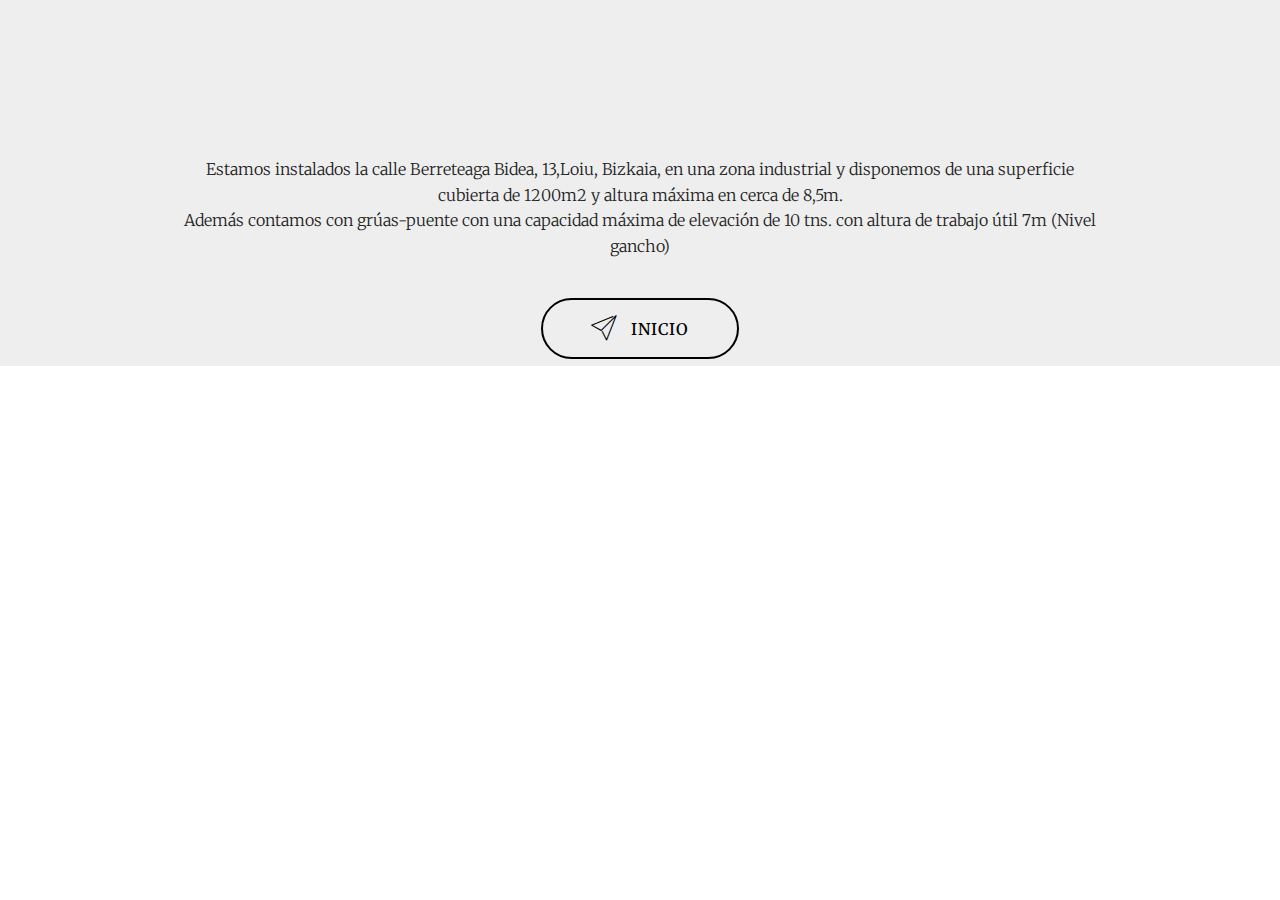
<file: como llegar.html>
<!DOCTYPE html>
<html  >
<head>
  <!-- Site made with Mobirise Website Builder v4.11.4, https://mobirise.com -->
  <meta charset="UTF-8">
  <meta http-equiv="X-UA-Compatible" content="IE=edge">
  <meta name="generator" content="Mobirise v4.11.4, mobirise.com">
  <meta name="viewport" content="width=device-width, initial-scale=1, minimum-scale=1">
  <link rel="shortcut icon" href="assets/images/logo-preview-234x227.png" type="image/x-icon">
  <meta name="description" content="Site Generator Description">
  
  <title>comollegar</title>
  <link rel="stylesheet" href="assets/web/assets/mobirise-icons/mobirise-icons.css">
  <link rel="stylesheet" href="assets/bootstrap/css/bootstrap.min.css">
  <link rel="stylesheet" href="assets/bootstrap/css/bootstrap-grid.min.css">
  <link rel="stylesheet" href="assets/bootstrap/css/bootstrap-reboot.min.css">
  <link rel="stylesheet" href="assets/tether/tether.min.css">
  <link rel="stylesheet" href="assets/animatecss/animate.min.css">
  <link rel="stylesheet" href="assets/theme/css/style.css">
  <link rel="preload" as="style" href="assets/mobirise/css/mbr-additional.css"><link rel="stylesheet" href="assets/mobirise/css/mbr-additional.css" type="text/css">
  
  
  
</head>
<body>
  <section class="map2 cid-rH39dT707i" id="map2-x">

    

    <div class="container">
        <div class="media-container-row">
            <div class="col-md-8">
                <div class="google-map"><iframe frameborder="0" style="border:0" src="https://www.google.com/maps/embed/v1/place?key=AIzaSyAEIpgj38KyLFELm2bK9Y7krBkz1K-cMq8&amp;q=place_id:ChIJq_85jGBFTg0RRaMeISt4t9w" allowfullscreen=""></iframe></div>
        </div>
    </div>
</div></section>

<section class="engine"><a href="https://mobirise.info/m">website design templates</a></section><section class="header1 cid-rH85p2DOLz" id="header16-11">

    

    

    <div class="container">
        <div class="row justify-content-md-center">
            <div class="col-md-10 align-center">
                
                
                <p class="mbr-text pb-3 mbr-fonts-style display-4">Estamos instalados la calle Berreteaga Bidea, 13,Loiu, Bizkaia, en una zona industrial y disponemos de una superficie cubierta de 1200m2 y altura máxima en cerca de 8,5m.
<br>Además contamos con grúas-puente con una capacidad máxima de elevación de 10 tns. con altura de trabajo útil 7m (Nivel gancho)</p>
                <div class="mbr-section-btn"><a class="btn btn-md btn-black-outline display-4" href="index.html"><span class="mbri-paper-plane mbr-iconfont mbr-iconfont-btn"></span>INICIO</a></div>
            </div>
        </div>
    </div>

</section>


  <script src="assets/web/assets/jquery/jquery.min.js"></script>
  <script src="assets/popper/popper.min.js"></script>
  <script src="assets/bootstrap/js/bootstrap.min.js"></script>
  <script src="assets/tether/tether.min.js"></script>
  <script src="assets/smoothscroll/smooth-scroll.js"></script>
  <script src="assets/viewportchecker/jquery.viewportchecker.js"></script>
  <script src="assets/theme/js/script.js"></script>
  
  
  <input name="animation" type="hidden">
  </body>
</html>
</file>
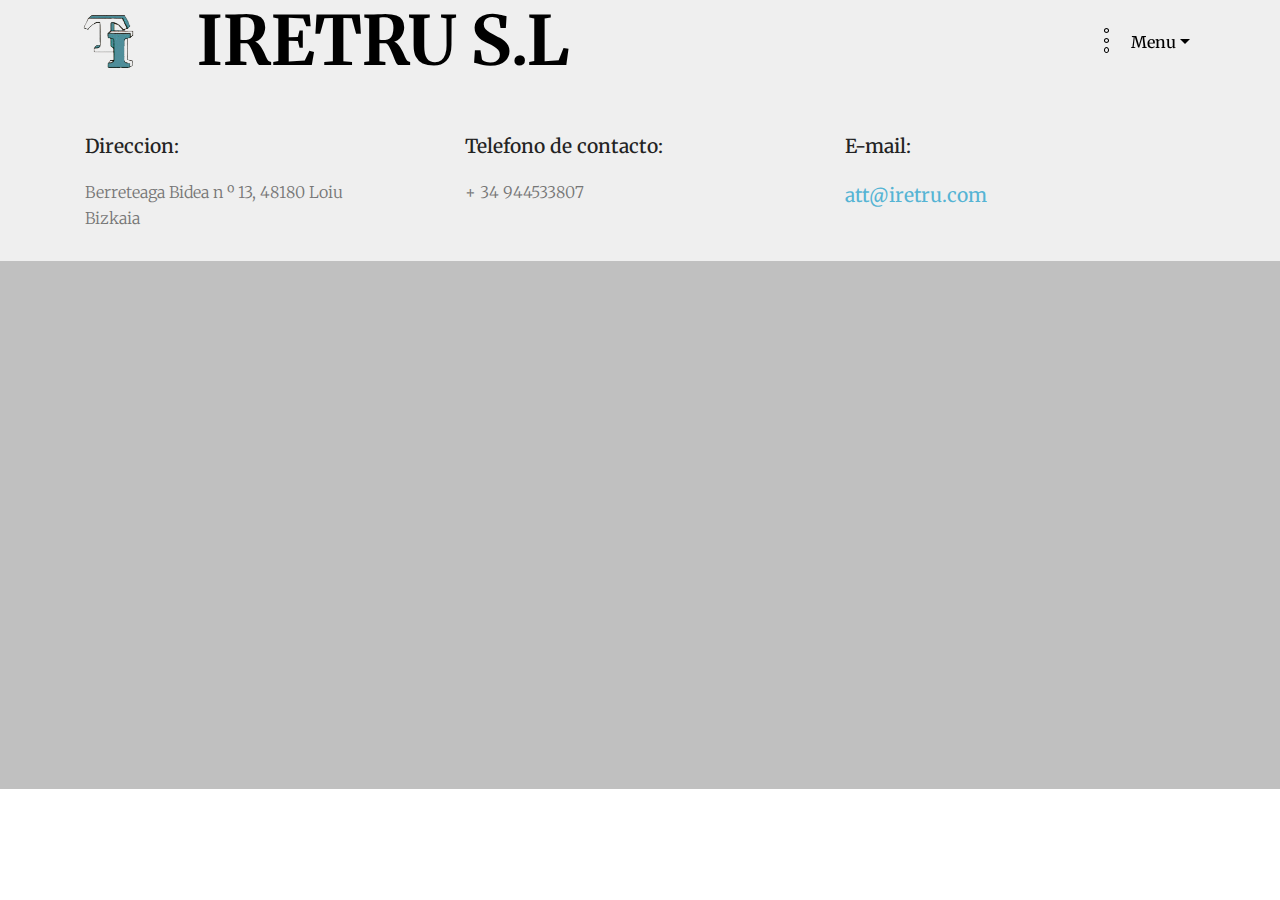
<file: Como llegar.html>
<!DOCTYPE html>
<html  >
<head>
  <!-- Site made with Mobirise Website Builder v4.11.4, https://mobirise.com -->
  <meta charset="UTF-8">
  <meta http-equiv="X-UA-Compatible" content="IE=edge">
  <meta name="generator" content="Mobirise v4.11.4, mobirise.com">
  <meta name="viewport" content="width=device-width, initial-scale=1, minimum-scale=1">
  <link rel="shortcut icon" href="assets/images/logo-preview-234x227.png" type="image/x-icon">
  <meta name="description" content="mapa de situacion Iretru S.L">
  
  <title>comollegar</title>
  <link rel="stylesheet" href="assets/web/assets/mobirise-icons/mobirise-icons.css">
  <link rel="stylesheet" href="assets/bootstrap/css/bootstrap.min.css">
  <link rel="stylesheet" href="assets/bootstrap/css/bootstrap-grid.min.css">
  <link rel="stylesheet" href="assets/bootstrap/css/bootstrap-reboot.min.css">
  <link rel="stylesheet" href="assets/tether/tether.min.css">
  <link rel="stylesheet" href="assets/dropdown/css/style.css">
  <link rel="stylesheet" href="assets/animatecss/animate.min.css">
  <link rel="stylesheet" href="assets/theme/css/style.css">
  <link rel="preload" as="style" href="assets/mobirise/css/mbr-additional.css"><link rel="stylesheet" href="assets/mobirise/css/mbr-additional.css" type="text/css">
  
  
  
</head>
<body>
  <section class="menu cid-rJiRn30R1I" once="menu" id="menu1-17">

    

    <nav class="navbar navbar-expand beta-menu navbar-dropdown align-items-center navbar-fixed-top navbar-toggleable-sm bg-color transparent">
        <button class="navbar-toggler navbar-toggler-right" type="button" data-toggle="collapse" data-target="#navbarSupportedContent" aria-controls="navbarSupportedContent" aria-expanded="false" aria-label="Toggle navigation">
            <div class="hamburger">
                <span></span>
                <span></span>
                <span></span>
                <span></span>
            </div>
        </button>
        <div class="menu-logo">
            <div class="navbar-brand">
                <span class="navbar-logo">
                    <a href="index.html">
                         <img src="assets/images/logo-preview-234x227.png" alt="Iretru S.L." title="" style="height: 3.8rem;">
                    </a>
                </span>
                <span class="navbar-caption-wrap"><a class="navbar-caption text-black display-1" href="index.html">&nbsp; &nbsp;<br>&nbsp; &nbsp;IRETRU S.L<br><br></a></span>
            </div>
        </div>
        <div class="collapse navbar-collapse" id="navbarSupportedContent">
            <ul class="navbar-nav nav-dropdown nav-right" data-app-modern-menu="true"><li class="nav-item dropdown">
                    <a class="nav-link link dropdown-toggle text-black display-4" href="index.html" data-toggle="dropdown-submenu" aria-expanded="false"><span class="mbri-more-vertical mbr-iconfont mbr-iconfont-btn"></span>
                        Menu</a><div class="dropdown-menu"><a class="dropdown-item text-black display-4" href="contacto.html">Contactar</a><a class="text-black dropdown-item display-4" href="como llegar.html" aria-expanded="false">Como llegar</a><a class="text-black dropdown-item display-4" href="page3.html" aria-expanded="false">Trabaja con nosotros</a><a class="text-black dropdown-item display-4" href="index.html" aria-expanded="false">Inicio</a></div>
                </li></ul>
            
        </div>
    </nav>
</section>

<section class="engine"><a href="https://mobirise.info/x">free css templates</a></section><section class="mbr-section contacts2 cid-rJiSK8E0wc" id="contacts2-1d">
    <!---->
    
    <!---->
    <!--Overlay-->
    
    <!--Container-->
    <div class="container">
        <div class="row">
            <!--Titles-->
            <div class="title col-12">
                
                
            </div>
            <div class="col-12">
                <div class="row justify-content-center">
                    <div class="col-12 col-md-4">
                        <div class="b b-adress">
                            <h5 class="align-left mbr-fonts-style m-0 display-7">Direccion:
                            </h5>
                            <p class="mbr-text align-left mbr-fonts-style display-4">Berreteaga Bidea n º 13, 48180 Loiu&nbsp;<br>Bizkaia</p>
                        </div>
                    </div>
                    <div class="col-12 col-md-4">
                        <div class="b b-phone">
                            <h5 class="align-left mbr-fonts-style m-0 display-7">Telefono de contacto:
                            </h5>
                            <p class="mbr-text align-left mbr-fonts-style display-4">
                                + 34 944533807 
                            </p>
                        </div>
                    </div>
                    <div class="col-12 col-md-4">
                        <div class="b b-mail">
                            <h5 class="align-left mbr-fonts-style m-0 display-7">
                                E-mail:
                            </h5>
                            <p class="mbr-text align-left mbr-fonts-style display-7">
                                <a href="mailto:att@iretru.com">att@iretru.com</a>
                            </p>
                        </div>
                    </div>
                </div>
            </div>
        </div>
    </div>
</section>

<section class="contacts4 cid-rJiRIu6q7L" id="contacts4-1b">

    

    <div class="main_wrapper">
        
        <!--Map-->
        <div class="google-map"><iframe frameborder="0" style="border:0" src="https://www.google.com/maps/embed/v1/place?key=AIzaSyAEIpgj38KyLFELm2bK9Y7krBkz1K-cMq8&amp;q=place_id:ChIJq_85jGBFTg0RRaMeISt4t9w" allowfullscreen=""></iframe></div>
    </div>
</section>


  <script src="assets/web/assets/jquery/jquery.min.js"></script>
  <script src="assets/popper/popper.min.js"></script>
  <script src="assets/bootstrap/js/bootstrap.min.js"></script>
  <script src="assets/tether/tether.min.js"></script>
  <script src="assets/dropdown/js/nav-dropdown.js"></script>
  <script src="assets/dropdown/js/navbar-dropdown.js"></script>
  <script src="assets/touchswipe/jquery.touch-swipe.min.js"></script>
  <script src="assets/viewportchecker/jquery.viewportchecker.js"></script>
  <script src="assets/smoothscroll/smooth-scroll.js"></script>
  <script src="assets/theme/js/script.js"></script>
  
  
  <input name="animation" type="hidden">
   <div id="scrollToTop" class="scrollToTop mbr-arrow-up"><a style="text-align: center;"><i class="mbr-arrow-up-icon mbr-arrow-up-icon-cm cm-icon cm-icon-smallarrow-up"></i></a></div>
  </body>
</html>
</file>
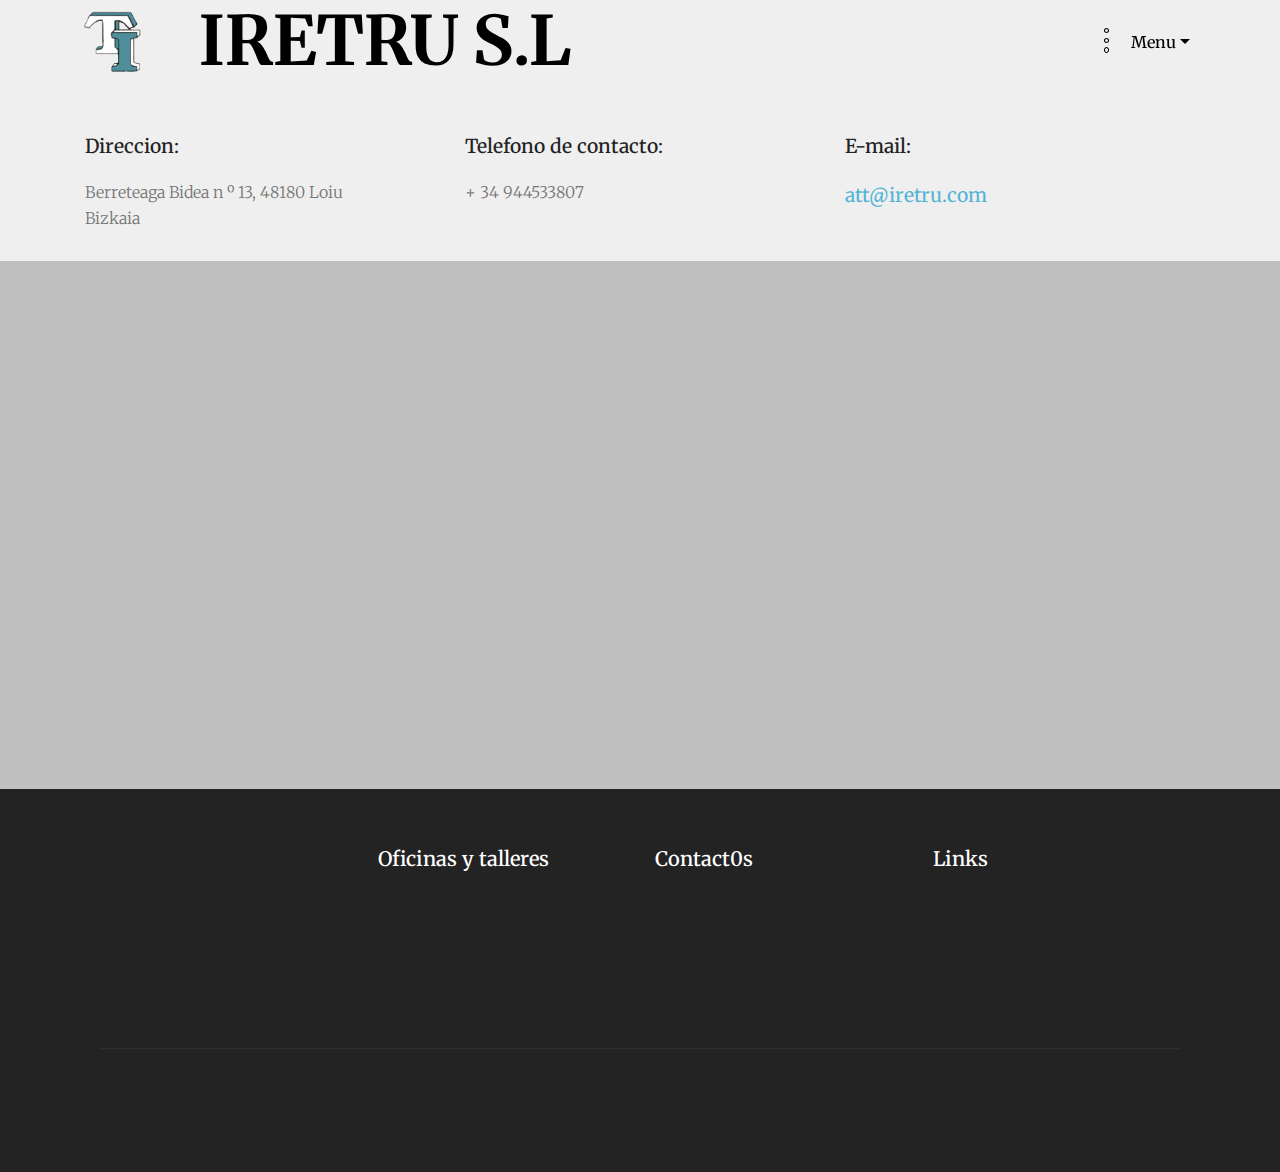
<file: Comollegar.html>
<!DOCTYPE html>
<html  >
<head>
  <!-- Site made with Mobirise Website Builder v4.11.4, https://mobirise.com -->
  <meta charset="UTF-8">
  <meta http-equiv="X-UA-Compatible" content="IE=edge">
  <meta name="generator" content="Mobirise v4.11.4, mobirise.com">
  <meta name="viewport" content="width=device-width, initial-scale=1, minimum-scale=1">
  <link rel="shortcut icon" href="assets/images/logo-preview-mod-96x93.png" type="image/x-icon">
  <meta name="description" content="mapa de situacion Iretru S.L">
  
  <title>Como LLegar</title>
  <link rel="stylesheet" href="assets/web/assets/mobirise-icons/mobirise-icons.css">
  <link rel="stylesheet" href="assets/bootstrap/css/bootstrap.min.css">
  <link rel="stylesheet" href="assets/bootstrap/css/bootstrap-grid.min.css">
  <link rel="stylesheet" href="assets/bootstrap/css/bootstrap-reboot.min.css">
  <link rel="stylesheet" href="assets/socicon/css/styles.css">
  <link rel="stylesheet" href="assets/tether/tether.min.css">
  <link rel="stylesheet" href="assets/animatecss/animate.min.css">
  <link rel="stylesheet" href="assets/dropdown/css/style.css">
  <link rel="stylesheet" href="assets/theme/css/style.css">
  <link rel="preload" as="style" href="assets/mobirise/css/mbr-additional.css"><link rel="stylesheet" href="assets/mobirise/css/mbr-additional.css" type="text/css">
  
  
  
</head>
<body>
  <section class="menu cid-rJiRn30R1I" once="menu" id="menu1-17">

    

    <nav class="navbar navbar-expand beta-menu navbar-dropdown align-items-center navbar-fixed-top navbar-toggleable-sm bg-color transparent">
        <button class="navbar-toggler navbar-toggler-right" type="button" data-toggle="collapse" data-target="#navbarSupportedContent" aria-controls="navbarSupportedContent" aria-expanded="false" aria-label="Toggle navigation">
            <div class="hamburger">
                <span></span>
                <span></span>
                <span></span>
                <span></span>
            </div>
        </button>
        <div class="menu-logo">
            <div class="navbar-brand">
                <span class="navbar-logo">
                    <a href="index.html">
                         <img src="assets/images/logo-preview-mod-96x93.png" alt="Iretru S.L." title="" style="height: 3.8rem;">
                    </a>
                </span>
                <span class="navbar-caption-wrap"><a class="navbar-caption text-black display-1" href="index.html">&nbsp; &nbsp;<br>&nbsp; &nbsp;IRETRU S.L<br><br></a></span>
            </div>
        </div>
        <div class="collapse navbar-collapse" id="navbarSupportedContent">
            <ul class="navbar-nav nav-dropdown nav-right" data-app-modern-menu="true"><li class="nav-item dropdown">
                    <a class="nav-link link dropdown-toggle text-black display-4" href="index.html" data-toggle="dropdown-submenu" aria-expanded="true"><span class="mbri-more-vertical mbr-iconfont mbr-iconfont-btn"></span>
                        Menu</a><div class="dropdown-menu"><a class="dropdown-item text-black display-4" href="contacto.html">Contactar</a><a class="text-black dropdown-item display-4" href="Comollegar.html" aria-expanded="false">Como llegar</a><a class="text-black dropdown-item display-4" href="trabajaenIretru.html" aria-expanded="false">Trabaja con nosotros</a><a class="text-black dropdown-item display-4" href="index.html" aria-expanded="false">Inicio</a></div>
                </li></ul>
            
        </div>
    </nav>
</section>

<section class="engine"><a href="https://mobirise.info/s">bootstrap theme</a></section><section class="mbr-section contacts2 cid-rJiSK8E0wc" id="contacts2-1d">
    <!---->
    
    <!---->
    <!--Overlay-->
    
    <!--Container-->
    <div class="container">
        <div class="row">
            <!--Titles-->
            <div class="title col-12">
                
                
            </div>
            <div class="col-12">
                <div class="row justify-content-center">
                    <div class="col-12 col-md-4">
                        <div class="b b-adress">
                            <h5 class="align-left mbr-fonts-style m-0 display-7">Direccion:
                            </h5>
                            <p class="mbr-text align-left mbr-fonts-style display-4">Berreteaga Bidea n º 13, 48180 Loiu&nbsp;<br>Bizkaia</p>
                        </div>
                    </div>
                    <div class="col-12 col-md-4">
                        <div class="b b-phone">
                            <h5 class="align-left mbr-fonts-style m-0 display-7">Telefono de contacto:
                            </h5>
                            <p class="mbr-text align-left mbr-fonts-style display-4">
                                + 34 944533807 
                            </p>
                        </div>
                    </div>
                    <div class="col-12 col-md-4">
                        <div class="b b-mail">
                            <h5 class="align-left mbr-fonts-style m-0 display-7">
                                E-mail:
                            </h5>
                            <p class="mbr-text align-left mbr-fonts-style display-7">
                                <a href="mailto:att@iretru.com">att@iretru.com</a>
                            </p>
                        </div>
                    </div>
                </div>
            </div>
        </div>
    </div>
</section>

<section class="contacts4 cid-rJiRIu6q7L" id="contacts4-1b">

    

    <div class="main_wrapper">
        
        <!--Map-->
        <div class="google-map"><iframe frameborder="0" style="border:0" src="https://www.google.com/maps/embed/v1/place?key=AIzaSyCy9r70T3NYf3PhvVflTo0_zdif2_IoIYs&amp;q=place_id:ChIJq_85jGBFTg0RRaMeISt4t9w" allowfullscreen=""></iframe></div>
    </div>
</section>

<section class="cid-rKlzdsDAcH" id="footer1-1i">

    

    

    <div class="container">
        <div class="media-container-row content text-white">
            <div class="col-12 col-md-3">
                <div class="media-wrap">
                    <a href="index.html">
                        <img src="assets/images/logo-preview-mod-188x182.png" alt="Iretru S.L." title="">
                    </a>
                </div>
            </div>
            <div class="col-12 col-md-3 mbr-fonts-style display-7">
                <h5 class="pb-3">Oficinas y talleres</h5>
                <p class="mbr-text">C/ Berreteaga, 13<br>Loiu, CP 48180&nbsp;<br>Bizkaia</p>
            </div>
            <div class="col-12 col-md-3 mbr-fonts-style display-7">
                <h5 class="pb-3">
                    Contact0s
                </h5>
                <p class="mbr-text">
                    Email: att@iretru.com
                    <br>&nbsp;<br>Teléfono:  94 453 14 00<br></p>
            </div>
            <div class="col-12 col-md-3 mbr-fonts-style display-7">
                <h5 class="pb-3">
                    Links
                </h5>
                <p class="mbr-text"><a class="text-primary" href="como llegar.html" target="_blank"></a><a href="como llegar.html" target="_blank">Como llegar</a>&nbsp;<br><a class="text-primary" href="contacto.html" target="_blank">Contacta con nosotros</a>&nbsp;<br><a href="page3.html">Trabaja con nosotros</a><br><br></p>
            </div>
        </div>
        <div class="footer-lower">
            <div class="media-container-row">
                <div class="col-sm-12">
                    <hr>
                </div>
            </div>
            <div class="media-container-row mbr-white">
                <div class="col-sm-6 copyright">
                    <p class="mbr-text mbr-fonts-style display-7">
                        © iretru S.L. 2019 - All Rights Reserved
                    </p>
                </div>
                <div class="col-md-6">
                    
                </div>
            </div>
        </div>
    </div>
</section>


  <script src="assets/web/assets/jquery/jquery.min.js"></script>
  <script src="assets/popper/popper.min.js"></script>
  <script src="assets/bootstrap/js/bootstrap.min.js"></script>
  <script src="assets/smoothscroll/smooth-scroll.js"></script>
  <script src="assets/tether/tether.min.js"></script>
  <script src="assets/touchswipe/jquery.touch-swipe.min.js"></script>
  <script src="assets/viewportchecker/jquery.viewportchecker.js"></script>
  <script src="assets/dropdown/js/nav-dropdown.js"></script>
  <script src="assets/dropdown/js/navbar-dropdown.js"></script>
  <script src="assets/theme/js/script.js"></script>
  
  
  <input name="animation" type="hidden">
   <div id="scrollToTop" class="scrollToTop mbr-arrow-up"><a style="text-align: center;"><i class="mbr-arrow-up-icon mbr-arrow-up-icon-cm cm-icon cm-icon-smallarrow-up"></i></a></div>
  </body>
</html>
</file>
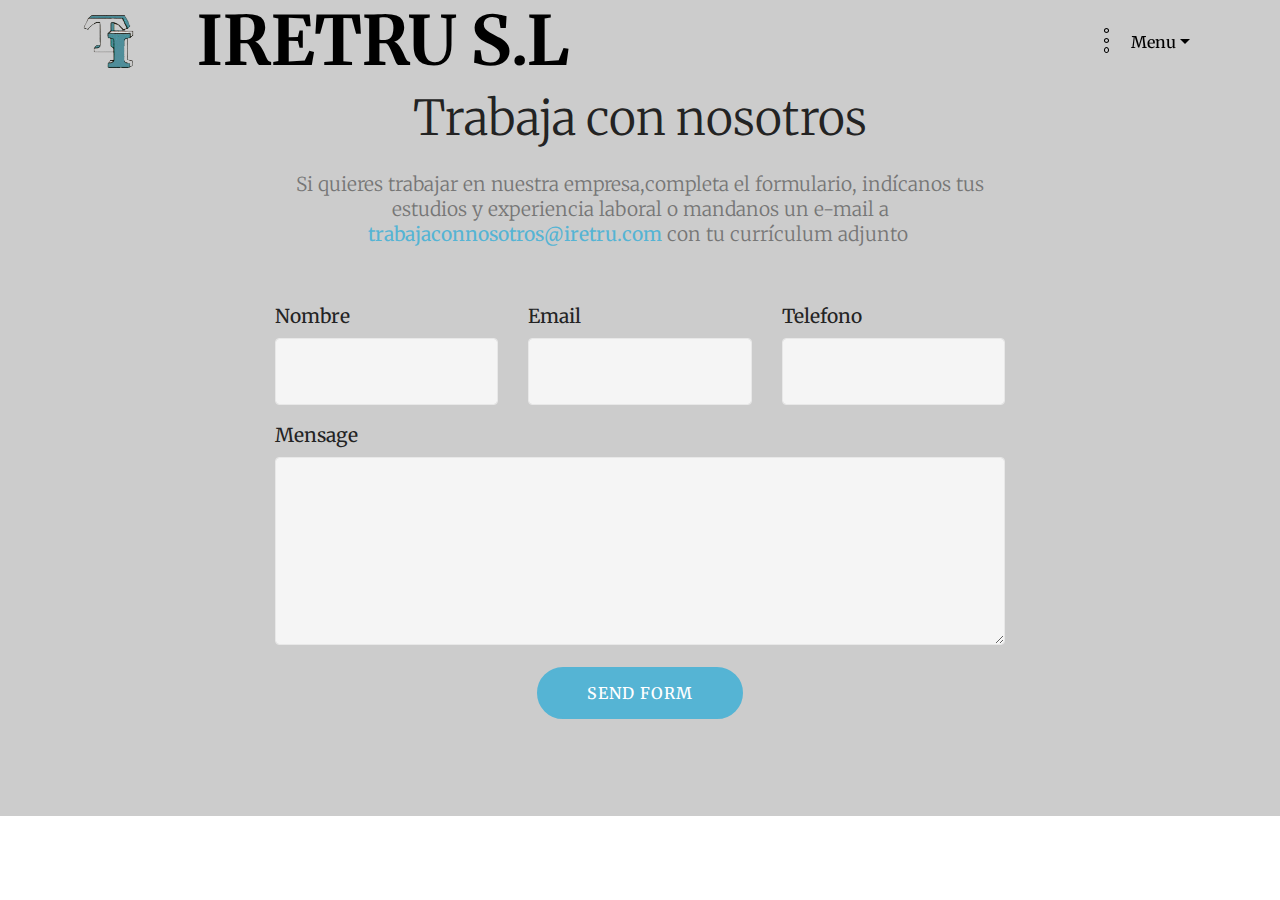
<file: page3.html>
<!DOCTYPE html>
<html  >
<head>
  <!-- Site made with Mobirise Website Builder v4.11.4, https://mobirise.com -->
  <meta charset="UTF-8">
  <meta http-equiv="X-UA-Compatible" content="IE=edge">
  <meta name="generator" content="Mobirise v4.11.4, mobirise.com">
  <meta name="viewport" content="width=device-width, initial-scale=1, minimum-scale=1">
  <link rel="shortcut icon" href="assets/images/logo-preview-234x227.png" type="image/x-icon">
  <meta name="description" content="Website Maker Description">
  
  <title>trabaja con nosotros</title>
  <link rel="stylesheet" href="assets/web/assets/mobirise-icons/mobirise-icons.css">
  <link rel="stylesheet" href="assets/bootstrap/css/bootstrap.min.css">
  <link rel="stylesheet" href="assets/bootstrap/css/bootstrap-grid.min.css">
  <link rel="stylesheet" href="assets/bootstrap/css/bootstrap-reboot.min.css">
  <link rel="stylesheet" href="assets/dropdown/css/style.css">
  <link rel="stylesheet" href="assets/tether/tether.min.css">
  <link rel="stylesheet" href="assets/animatecss/animate.min.css">
  <link rel="stylesheet" href="assets/theme/css/style.css">
  <link rel="preload" as="style" href="assets/mobirise/css/mbr-additional.css"><link rel="stylesheet" href="assets/mobirise/css/mbr-additional.css" type="text/css">
  
  
  
</head>
<body>
  <section class="menu cid-qTkzRZLJNu" once="menu" id="menu1-12">

    

    <nav class="navbar navbar-expand beta-menu navbar-dropdown align-items-center navbar-fixed-top navbar-toggleable-sm bg-color transparent">
        <button class="navbar-toggler navbar-toggler-right" type="button" data-toggle="collapse" data-target="#navbarSupportedContent" aria-controls="navbarSupportedContent" aria-expanded="false" aria-label="Toggle navigation">
            <div class="hamburger">
                <span></span>
                <span></span>
                <span></span>
                <span></span>
            </div>
        </button>
        <div class="menu-logo">
            <div class="navbar-brand">
                <span class="navbar-logo">
                    <a href="index.html">
                         <img src="assets/images/logo-preview-234x227.png" alt="Iretru S.L." title="" style="height: 3.8rem;">
                    </a>
                </span>
                <span class="navbar-caption-wrap"><a class="navbar-caption text-black display-1" href="index.html">&nbsp; &nbsp;<br>&nbsp; &nbsp;IRETRU S.L<br><br></a></span>
            </div>
        </div>
        <div class="collapse navbar-collapse" id="navbarSupportedContent">
            <ul class="navbar-nav nav-dropdown nav-right" data-app-modern-menu="true"><li class="nav-item dropdown open">
                    <a class="nav-link link dropdown-toggle text-black display-4" href="index.html" data-toggle="dropdown-submenu" aria-expanded="true"><span class="mbri-more-vertical mbr-iconfont mbr-iconfont-btn"></span>
                        Menu</a><div class="dropdown-menu"><a class="dropdown-item text-black display-4" href="contacto.html">Contactar</a><a class="text-black dropdown-item display-4" href="como llegar.html" aria-expanded="false">Como llegar</a><a class="text-black dropdown-item display-4" href="page3.html" aria-expanded="false">Trabaja con nosotros</a><a class="text-black dropdown-item display-4" href="index.html" aria-expanded="false">Inicio</a></div>
                </li></ul>
            
        </div>
    </nav>
</section>

<section class="engine"><a href="https://mobirise.info/q">responsive web templates</a></section><section class="mbr-section form1 cid-rIsUOSyXsG" id="form1-13">

    

    
    <div class="container">
        <div class="row justify-content-center">
            <div class="title col-12 col-lg-8">
                <h2 class="mbr-section-title align-center pb-3 mbr-fonts-style display-2">
                    Trabaja con nosotros</h2>
                <h3 class="mbr-section-subtitle align-center mbr-light pb-3 mbr-fonts-style display-7">
                    Si quieres trabajar en nuestra empresa,completa el formulario, indícanos tus estudios y experiencia laboral o mandanos un e-mail a <a href="mailto:trabajaconnosotros@iretru.com">trabajaconnosotros@iretru.com</a> con tu currículum adjunto&nbsp;</h3>
            </div>
        </div>
    </div>
    <div class="container">
        <div class="row justify-content-center">
            <div class="media-container-column col-lg-8" data-form-type="formoid">
                <!---Formbuilder Form--->
                <form action="https://mobirise.com/" method="POST" class="mbr-form form-with-styler" data-form-title="Mobirise Form"><input type="hidden" name="email" data-form-email="true" value="HdCvxd+tpvYezQDLWfUdd8el2b+X6kGL9YcQ5pBd1i+bqRsTuim6u1Vg+0nNetYMnkLiJAZF7TZarMj2Ed18va3dKtW+MuVAScohWBwlEUDzHyHwPNFpFpfWAY9UV8X1">
                    <div class="row">
                        <div hidden="hidden" data-form-alert="" class="alert alert-success col-12">Gracias por completar el formulario,</div>
                        <div hidden="hidden" data-form-alert-danger="" class="alert alert-danger col-12">
                        </div>
                    </div>
                    <div class="dragArea row">
                        <div class="col-md-4  form-group" data-for="name">
                            <label for="name-form1-13" class="form-control-label mbr-fonts-style display-7">Nombre</label>
                            <input type="text" name="name" data-form-field="Name" required="required" class="form-control display-7" id="name-form1-13">
                        </div>
                        <div class="col-md-4  form-group" data-for="email">
                            <label for="email-form1-13" class="form-control-label mbr-fonts-style display-7">Email</label>
                            <input type="email" name="email" data-form-field="Email" required="required" class="form-control display-7" id="email-form1-13">
                        </div>
                        <div data-for="phone" class="col-md-4  form-group">
                            <label for="phone-form1-13" class="form-control-label mbr-fonts-style display-7">Telefono</label>
                            <input type="tel" name="phone" data-form-field="Phone" class="form-control display-7" id="phone-form1-13">
                        </div>
                        <div data-for="message" class="col-md-12 form-group">
                            <label for="message-form1-13" class="form-control-label mbr-fonts-style display-7">Mensage</label>
                            <textarea name="message" data-form-field="Message" class="form-control display-7" id="message-form1-13"></textarea>
                        </div>
                        <div class="col-md-12 input-group-btn align-center">
                            <button type="submit" class="btn btn-primary btn-form display-4">SEND FORM</button>
                        </div>
                    </div>
                </form><!---Formbuilder Form--->
            </div>
        </div>
    </div>
</section>


  <script src="assets/web/assets/jquery/jquery.min.js"></script>
  <script src="assets/popper/popper.min.js"></script>
  <script src="assets/bootstrap/js/bootstrap.min.js"></script>
  <script src="assets/dropdown/js/nav-dropdown.js"></script>
  <script src="assets/dropdown/js/navbar-dropdown.js"></script>
  <script src="assets/smoothscroll/smooth-scroll.js"></script>
  <script src="assets/tether/tether.min.js"></script>
  <script src="assets/touchswipe/jquery.touch-swipe.min.js"></script>
  <script src="assets/viewportchecker/jquery.viewportchecker.js"></script>
  <script src="assets/theme/js/script.js"></script>
  <script src="assets/formoid/formoid.min.js"></script>
  
  
  <input name="animation" type="hidden">
  </body>
</html>
</file>
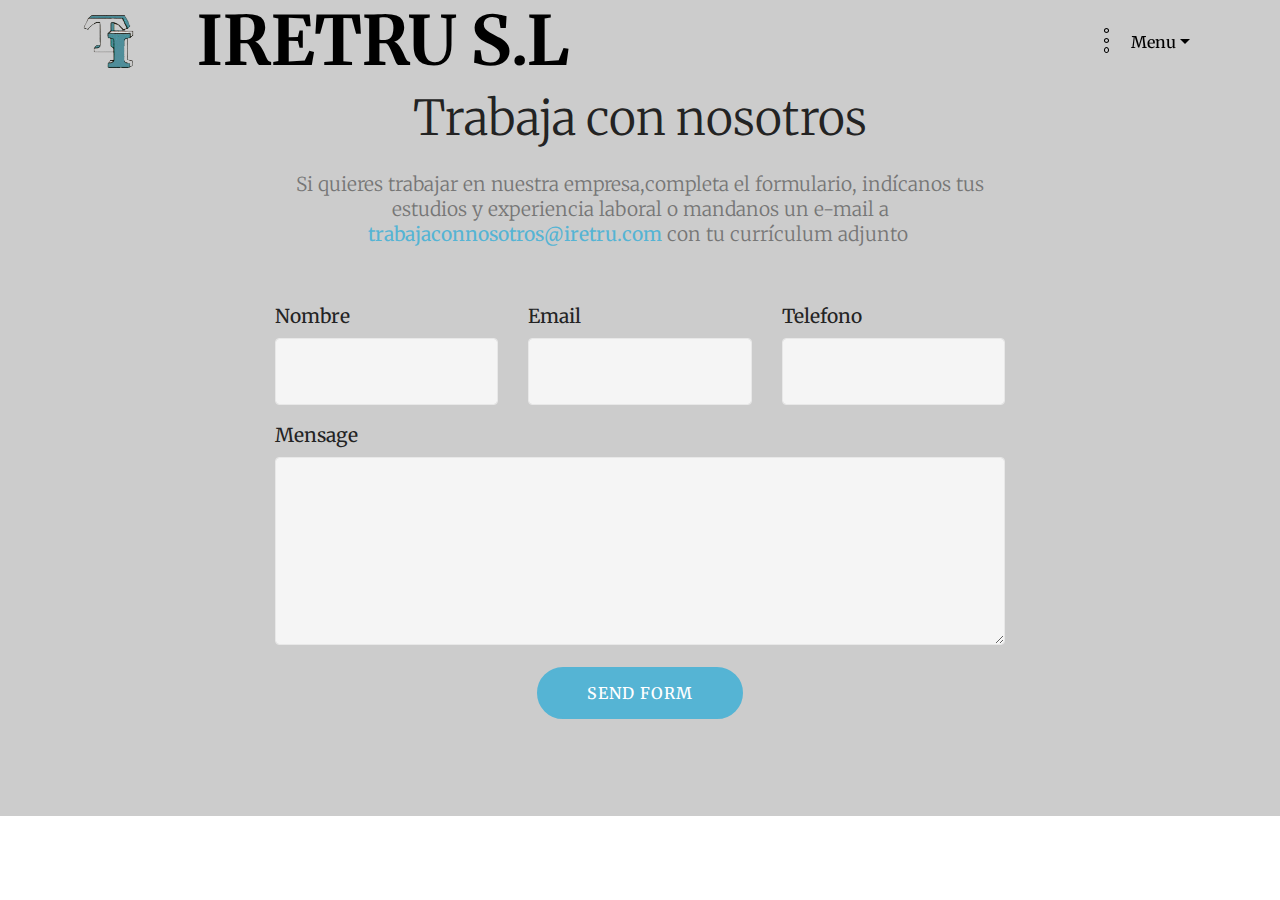
<file: trabaja en Iretru.html>
<!DOCTYPE html>
<html  >
<head>
  <!-- Site made with Mobirise Website Builder v4.11.4, https://mobirise.com -->
  <meta charset="UTF-8">
  <meta http-equiv="X-UA-Compatible" content="IE=edge">
  <meta name="generator" content="Mobirise v4.11.4, mobirise.com">
  <meta name="viewport" content="width=device-width, initial-scale=1, minimum-scale=1">
  <link rel="shortcut icon" href="assets/images/logo-preview-234x227.png" type="image/x-icon">
  <meta name="description" content="Rellena los datos y nos pondremos en contacto ">
  
  <title>trabaja con nosotros</title>
  <link rel="stylesheet" href="assets/web/assets/mobirise-icons/mobirise-icons.css">
  <link rel="stylesheet" href="assets/bootstrap/css/bootstrap.min.css">
  <link rel="stylesheet" href="assets/bootstrap/css/bootstrap-grid.min.css">
  <link rel="stylesheet" href="assets/bootstrap/css/bootstrap-reboot.min.css">
  <link rel="stylesheet" href="assets/dropdown/css/style.css">
  <link rel="stylesheet" href="assets/tether/tether.min.css">
  <link rel="stylesheet" href="assets/animatecss/animate.min.css">
  <link rel="stylesheet" href="assets/theme/css/style.css">
  <link rel="preload" as="style" href="assets/mobirise/css/mbr-additional.css"><link rel="stylesheet" href="assets/mobirise/css/mbr-additional.css" type="text/css">
  
  
  
</head>
<body>
  <section class="menu cid-qTkzRZLJNu" once="menu" id="menu1-12">

    

    <nav class="navbar navbar-expand beta-menu navbar-dropdown align-items-center navbar-fixed-top navbar-toggleable-sm bg-color transparent">
        <button class="navbar-toggler navbar-toggler-right" type="button" data-toggle="collapse" data-target="#navbarSupportedContent" aria-controls="navbarSupportedContent" aria-expanded="false" aria-label="Toggle navigation">
            <div class="hamburger">
                <span></span>
                <span></span>
                <span></span>
                <span></span>
            </div>
        </button>
        <div class="menu-logo">
            <div class="navbar-brand">
                <span class="navbar-logo">
                    <a href="index.html">
                         <img src="assets/images/logo-preview-234x227.png" alt="Iretru S.L." title="" style="height: 3.8rem;">
                    </a>
                </span>
                <span class="navbar-caption-wrap"><a class="navbar-caption text-black display-1" href="index.html">&nbsp; &nbsp;<br>&nbsp; &nbsp;IRETRU S.L<br><br></a></span>
            </div>
        </div>
        <div class="collapse navbar-collapse" id="navbarSupportedContent">
            <ul class="navbar-nav nav-dropdown nav-right" data-app-modern-menu="true"><li class="nav-item dropdown">
                    <a class="nav-link link dropdown-toggle text-black display-4" href="index.html" data-toggle="dropdown-submenu" aria-expanded="false"><span class="mbri-more-vertical mbr-iconfont mbr-iconfont-btn"></span>
                        Menu</a><div class="dropdown-menu"><a class="dropdown-item text-black display-4" href="contacto.html">Contactar</a><a class="text-black dropdown-item display-4" href="como llegar.html" aria-expanded="false">Como llegar</a><a class="text-black dropdown-item display-4" href="page3.html" aria-expanded="false">Trabaja con nosotros</a><a class="text-black dropdown-item display-4" href="index.html" aria-expanded="false">Inicio</a></div>
                </li></ul>
            
        </div>
    </nav>
</section>

<section class="engine"><a href="https://mobirise.info/e">how to make your own site</a></section><section class="mbr-section form1 cid-rIsUOSyXsG" id="form1-13">

    

    
    <div class="container">
        <div class="row justify-content-center">
            <div class="title col-12 col-lg-8">
                <h2 class="mbr-section-title align-center pb-3 mbr-fonts-style display-2">
                    Trabaja con nosotros</h2>
                <h3 class="mbr-section-subtitle align-center mbr-light pb-3 mbr-fonts-style display-7">
                    Si quieres trabajar en nuestra empresa,completa el formulario, indícanos tus estudios y experiencia laboral o mandanos un e-mail a <a href="mailto:trabajaconnosotros@iretru.com">trabajaconnosotros@iretru.com</a> con tu currículum adjunto&nbsp;</h3>
            </div>
        </div>
    </div>
    <div class="container">
        <div class="row justify-content-center">
            <div class="media-container-column col-lg-8" data-form-type="formoid">
                <!---Formbuilder Form--->
                <form action="https://mobirise.com/" method="POST" class="mbr-form form-with-styler" data-form-title="Mobirise Form"><input type="hidden" name="email" data-form-email="true" value="JiPnRufPlB+MYRZ+wloE5fazOedjCmWwez74A1vXpJXiPLYBhBzH32qfRwyoCC0yccQkWPVCUaM1uxkyy9Ix6Zh3AIDyQ4CFUWsan8b/i5Mp0Fu4NsH4GPegQlC91/EG">
                    <div class="row">
                        <div hidden="hidden" data-form-alert="" class="alert alert-success col-12">Gracias por completar el formulario,</div>
                        <div hidden="hidden" data-form-alert-danger="" class="alert alert-danger col-12">
                        </div>
                    </div>
                    <div class="dragArea row">
                        <div class="col-md-4  form-group" data-for="name">
                            <label for="name-form1-13" class="form-control-label mbr-fonts-style display-7">Nombre</label>
                            <input type="text" name="name" data-form-field="Name" required="required" class="form-control display-7" id="name-form1-13">
                        </div>
                        <div class="col-md-4  form-group" data-for="email">
                            <label for="email-form1-13" class="form-control-label mbr-fonts-style display-7">Email</label>
                            <input type="email" name="email" data-form-field="Email" required="required" class="form-control display-7" id="email-form1-13">
                        </div>
                        <div data-for="phone" class="col-md-4  form-group">
                            <label for="phone-form1-13" class="form-control-label mbr-fonts-style display-7">Telefono</label>
                            <input type="tel" name="phone" data-form-field="Phone" class="form-control display-7" id="phone-form1-13">
                        </div>
                        <div data-for="message" class="col-md-12 form-group">
                            <label for="message-form1-13" class="form-control-label mbr-fonts-style display-7">Mensage</label>
                            <textarea name="message" data-form-field="Message" class="form-control display-7" id="message-form1-13"></textarea>
                        </div>
                        <div class="col-md-12 input-group-btn align-center">
                            <button type="submit" class="btn btn-primary btn-form display-4">SEND FORM</button>
                        </div>
                    </div>
                </form><!---Formbuilder Form--->
            </div>
        </div>
    </div>
</section>


  <script src="assets/web/assets/jquery/jquery.min.js"></script>
  <script src="assets/popper/popper.min.js"></script>
  <script src="assets/bootstrap/js/bootstrap.min.js"></script>
  <script src="assets/dropdown/js/nav-dropdown.js"></script>
  <script src="assets/dropdown/js/navbar-dropdown.js"></script>
  <script src="assets/smoothscroll/smooth-scroll.js"></script>
  <script src="assets/tether/tether.min.js"></script>
  <script src="assets/touchswipe/jquery.touch-swipe.min.js"></script>
  <script src="assets/viewportchecker/jquery.viewportchecker.js"></script>
  <script src="assets/theme/js/script.js"></script>
  <script src="assets/formoid/formoid.min.js"></script>
  
  
  <input name="animation" type="hidden">
   <div id="scrollToTop" class="scrollToTop mbr-arrow-up"><a style="text-align: center;"><i class="mbr-arrow-up-icon mbr-arrow-up-icon-cm cm-icon cm-icon-smallarrow-up"></i></a></div>
  </body>
</html>
</file>
<file: assets/web/assets/mobirise-icons/mobirise-icons.css>
@font-face {
  font-family: 'MobiriseIcons';
  src:  url('mobirise-icons.eot?spat4u');
  src:  url('mobirise-icons.eot?spat4u#iefix') format('embedded-opentype'),
    url('mobirise-icons.ttf?spat4u') format('truetype'),
    url('mobirise-icons.woff?spat4u') format('woff'),
    url('mobirise-icons.svg?spat4u#MobiriseIcons') format('svg');
  font-weight: normal;
  font-style: normal;
  font-display: swap;
}

[class^="mbri-"], [class*=" mbri-"] {
  /* use !important to prevent issues with browser extensions that change fonts */
  font-family: MobiriseIcons !important;
  speak: none;
  font-style: normal;
  font-weight: normal;
  font-variant: normal;
  text-transform: none;
  line-height: 1;

  /* Better Font Rendering =========== */
  -webkit-font-smoothing: antialiased;
  -moz-osx-font-smoothing: grayscale;
}

.mbri-add-submenu:before {
  content: "\e900";
}
.mbri-alert:before {
  content: "\e901";
}
.mbri-align-center:before {
  content: "\e902";
}
.mbri-align-justify:before {
  content: "\e903";
}
.mbri-align-left:before {
  content: "\e904";
}
.mbri-align-right:before {
  content: "\e905";
}
.mbri-android:before {
  content: "\e906";
}
.mbri-apple:before {
  content: "\e907";
}
.mbri-arrow-down:before {
  content: "\e908";
}
.mbri-arrow-next:before {
  content: "\e909";
}
.mbri-arrow-prev:before {
  content: "\e90a";
}
.mbri-arrow-up:before {
  content: "\e90b";
}
.mbri-bold:before {
  content: "\e90c";
}
.mbri-bookmark:before {
  content: "\e90d";
}
.mbri-bootstrap:before {
  content: "\e90e";
}
.mbri-briefcase:before {
  content: "\e90f";
}
.mbri-browse:before {
  content: "\e910";
}
.mbri-bulleted-list:before {
  content: "\e911";
}
.mbri-calendar:before {
  content: "\e912";
}
.mbri-camera:before {
  content: "\e913";
}
.mbri-cart-add:before {
  content: "\e914";
}
.mbri-cart-full:before {
  content: "\e915";
}
.mbri-cash:before {
  content: "\e916";
}
.mbri-change-style:before {
  content: "\e917";
}
.mbri-chat:before {
  content: "\e918";
}
.mbri-clock:before {
  content: "\e919";
}
.mbri-close:before {
  content: "\e91a";
}
.mbri-cloud:before {
  content: "\e91b";
}
.mbri-code:before {
  content: "\e91c";
}
.mbri-contact-form:before {
  content: "\e91d";
}
.mbri-credit-card:before {
  content: "\e91e";
}
.mbri-cursor-click:before {
  content: "\e91f";
}
.mbri-cust-feedback:before {
  content: "\e920";
}
.mbri-database:before {
  content: "\e921";
}
.mbri-delivery:before {
  content: "\e922";
}
.mbri-desktop:before {
  content: "\e923";
}
.mbri-devices:before {
  content: "\e924";
}
.mbri-down:before {
  content: "\e925";
}
.mbri-download:before {
  content: "\e989";
}
.mbri-drag-n-drop:before {
  content: "\e927";
}
.mbri-drag-n-drop2:before {
  content: "\e928";
}
.mbri-edit:before {
  content: "\e929";
}
.mbri-edit2:before {
  content: "\e92a";
}
.mbri-error:before {
  content: "\e92b";
}
.mbri-extension:before {
  content: "\e92c";
}
.mbri-features:before {
  content: "\e92d";
}
.mbri-file:before {
  content: "\e92e";
}
.mbri-flag:before {
  content: "\e92f";
}
.mbri-folder:before {
  content: "\e930";
}
.mbri-gift:before {
  content: "\e931";
}
.mbri-github:before {
  content: "\e932";
}
.mbri-globe:before {
  content: "\e933";
}
.mbri-globe-2:before {
  content: "\e934";
}
.mbri-growing-chart:before {
  content: "\e935";
}
.mbri-hearth:before {
  content: "\e936";
}
.mbri-help:before {
  content: "\e937";
}
.mbri-home:before {
  content: "\e938";
}
.mbri-hot-cup:before {
  content: "\e939";
}
.mbri-idea:before {
  content: "\e93a";
}
.mbri-image-gallery:before {
  content: "\e93b";
}
.mbri-image-slider:before {
  content: "\e93c";
}
.mbri-info:before {
  content: "\e93d";
}
.mbri-italic:before {
  content: "\e93e";
}
.mbri-key:before {
  content: "\e93f";
}
.mbri-laptop:before {
  content: "\e940";
}
.mbri-layers:before {
  content: "\e941";
}
.mbri-left-right:before {
  content: "\e942";
}
.mbri-left:before {
  content: "\e943";
}
.mbri-letter:before {
  content: "\e944";
}
.mbri-like:before {
  content: "\e945";
}
.mbri-link:before {
  content: "\e946";
}
.mbri-lock:before {
  content: "\e947";
}
.mbri-login:before {
  content: "\e948";
}
.mbri-logout:before {
  content: "\e949";
}
.mbri-magic-stick:before {
  content: "\e94a";
}
.mbri-map-pin:before {
  content: "\e94b";
}
.mbri-menu:before {
  content: "\e94c";
}
.mbri-mobile:before {
  content: "\e94d";
}
.mbri-mobile2:before {
  content: "\e94e";
}
.mbri-mobirise:before {
  content: "\e94f";
}
.mbri-more-horizontal:before {
  content: "\e950";
}
.mbri-more-vertical:before {
  content: "\e951";
}
.mbri-music:before {
  content: "\e952";
}
.mbri-new-file:before {
  content: "\e953";
}
.mbri-numbered-list:before {
  content: "\e954";
}
.mbri-opened-folder:before {
  content: "\e955";
}
.mbri-pages:before {
  content: "\e956";
}
.mbri-paper-plane:before {
  content: "\e957";
}
.mbri-paperclip:before {
  content: "\e958";
}
.mbri-photo:before {
  content: "\e959";
}
.mbri-photos:before {
  content: "\e95a";
}
.mbri-pin:before {
  content: "\e95b";
}
.mbri-play:before {
  content: "\e95c";
}
.mbri-plus:before {
  content: "\e95d";
}
.mbri-preview:before {
  content: "\e95e";
}
.mbri-print:before {
  content: "\e95f";
}
.mbri-protect:before {
  content: "\e960";
}
.mbri-question:before {
  content: "\e961";
}
.mbri-quote-left:before {
  content: "\e962";
}
.mbri-quote-right:before {
  content: "\e963";
}
.mbri-refresh:before {
  content: "\e964";
}
.mbri-responsive:before {
  content: "\e965";
}
.mbri-right:before {
  content: "\e966";
}
.mbri-rocket:before {
  content: "\e967";
}
.mbri-sad-face:before {
  content: "\e968";
}
.mbri-sale:before {
  content: "\e969";
}
.mbri-save:before {
  content: "\e96a";
}
.mbri-search:before {
  content: "\e96b";
}
.mbri-setting:before {
  content: "\e96c";
}
.mbri-setting2:before {
  content: "\e96d";
}
.mbri-setting3:before {
  content: "\e96e";
}
.mbri-share:before {
  content: "\e96f";
}
.mbri-shopping-bag:before {
  content: "\e970";
}
.mbri-shopping-basket:before {
  content: "\e971";
}
.mbri-shopping-cart:before {
  content: "\e972";
}
.mbri-sites:before {
  content: "\e973";
}
.mbri-smile-face:before {
  content: "\e974";
}
.mbri-speed:before {
  content: "\e975";
}
.mbri-star:before {
  content: "\e976";
}
.mbri-success:before {
  content: "\e977";
}
.mbri-sun:before {
  content: "\e978";
}
.mbri-sun2:before {
  content: "\e979";
}
.mbri-tablet:before {
  content: "\e97a";
}
.mbri-tablet-vertical:before {
  content: "\e97b";
}
.mbri-target:before {
  content: "\e97c";
}
.mbri-timer:before {
  content: "\e97d";
}
.mbri-to-ftp:before {
  content: "\e97e";
}
.mbri-to-local-drive:before {
  content: "\e97f";
}
.mbri-touch-swipe:before {
  content: "\e980";
}
.mbri-touch:before {
  content: "\e981";
}
.mbri-trash:before {
  content: "\e982";
}
.mbri-underline:before {
  content: "\e983";
}
.mbri-unlink:before {
  content: "\e984";
}
.mbri-unlock:before {
  content: "\e985";
}
.mbri-up-down:before {
  content: "\e986";
}
.mbri-up:before {
  content: "\e987";
}
.mbri-update:before {
  content: "\e988";
}
.mbri-upload:before {
 content: "\e926"; 
}
.mbri-user:before {
  content: "\e98a";
}
.mbri-user2:before {
  content: "\e98b";
}
.mbri-users:before {
  content: "\e98c";
}
.mbri-video:before {
  content: "\e98d";
}
.mbri-video-play:before {
  content: "\e98e";
}
.mbri-watch:before {
  content: "\e98f";
}
.mbri-website-theme:before {
  content: "\e990";
}
.mbri-wifi:before {
  content: "\e991";
}
.mbri-windows:before {
  content: "\e992";
}
.mbri-zoom-out:before {
  content: "\e993";
}
.mbri-redo:before {
  content: "\e994";
}
.mbri-undo:before {
  content: "\e995";
}
</file>
<file: assets/theme/css/style.css>
/*!
 * Mobirise v4 theme (https://mobirise.com/)
 * Copyright 2017 Mobirise
 */
section {
  background-color: #eeeeee; }

body {
  font-style: normal;
  line-height: 1.5; }

section,
.container,
.container-fluid {
  position: relative;
  word-wrap: break-word; }

a.mbr-iconfont:hover {
  text-decoration: none; }

.article .lead p,
.article .lead ul,
.article .lead ol,
.article .lead pre,
.article .lead blockquote {
  margin-bottom: 0; }

ul,
ol,
pre,
blockquote {
  margin-bottom: 2.3125rem; }

pre {
  background: #f4f4f4;
  padding: 10px 24px;
  white-space: pre-wrap; }

.inactive {
  -webkit-user-select: none;
  -moz-user-select: none;
  -ms-user-select: none;
  user-select: none;
  pointer-events: none;
  -webkit-user-drag: none;
  user-drag: none; }

.mbr-section__comments .row {
  justify-content: center;
  -webkit-justify-content: center; }

a {
  font-style: normal;
  font-weight: 400;
  cursor: pointer; }
  a, a:hover {
    text-decoration: none; }

figure {
  margin-bottom: 0; }

body {
  color: #232323; }

h1,
h2,
h3,
h4,
h5,
h6,
.h1,
.h2,
.h3,
.h4,
.h5,
.h6,
.display-1,
.display-2,
.display-3,
.display-4 {
  line-height: 1;
  word-break: break-word;
  word-wrap: break-word; }

.mbr-section-title {
  font-style: normal;
  line-height: 1.2; }

.mbr-section-subtitle {
  line-height: 1.3; }

.mbr-text {
  font-style: normal;
  line-height: 1.6; }

b,
strong {
  font-weight: bold; }

blockquote {
  padding: 10px 0 10px 20px;
  position: relative;
  border-left: 2px solid;
  border-color: #ff3366; }

input:-webkit-autofill, input:-webkit-autofill:hover, input:-webkit-autofill:focus, input:-webkit-autofill:active {
  transition-delay: 9999s;
  transition-property: background-color, color; }

textarea[type='hidden'] {
  display: none; }

body {
  position: relative; }

section {
  background-position: 50% 50%;
  background-repeat: no-repeat;
  background-size: cover; }
  section .mbr-background-video,
  section .mbr-background-video-preview {
    position: absolute;
    bottom: 0;
    left: 0;
    right: 0;
    top: 0; }

.hidden {
  visibility: hidden; }

.mbr-z-index20 {
  z-index: 20; }

/*! Base colors */
.mbr-white {
  color: #ffffff; }

.mbr-black {
  color: #000000; }

.mbr-bg-white {
  background-color: #ffffff; }

.mbr-bg-black {
  background-color: #000000; }

/*! Text-aligns */
.align-left {
  text-align: left; }

.align-center {
  text-align: center; }

.align-right {
  text-align: right; }

@media (max-width: 767px) {
  .align-left,
  .align-center,
  .align-right,
  .mbr-section-btn,
  .mbr-section-title {
    text-align: center; } }
/*! Font-weight  */
.mbr-light {
  font-weight: 300; }

.mbr-regular {
  font-weight: 400; }

.mbr-semibold {
  font-weight: 500; }

.mbr-bold {
  font-weight: 700; }

/*! Media  */
.media-size-item {
  -webkit-flex: 1 1 auto;
  -moz-flex: 1 1 auto;
  -ms-flex: 1 1 auto;
  -o-flex: 1 1 auto;
  flex: 1 1 auto; }

.media-content {
  -webkit-flex-basis: 100%;
  flex-basis: 100%; }

.media-container-row {
  display: -ms-flexbox;
  display: -webkit-flex;
  display: flex;
  -webkit-flex-direction: row;
  -ms-flex-direction: row;
  flex-direction: row;
  -webkit-flex-wrap: wrap;
  -ms-flex-wrap: wrap;
  flex-wrap: wrap;
  -webkit-justify-content: center;
  -ms-flex-pack: center;
  justify-content: center;
  -webkit-align-content: center;
  -ms-flex-line-pack: center;
  align-content: center;
  -webkit-align-items: start;
  -ms-flex-align: start;
  align-items: start; }
  .media-container-row .media-size-item {
    width: 400px; }

.media-container-column {
  display: -ms-flexbox;
  display: -webkit-flex;
  display: flex;
  -webkit-flex-direction: column;
  -ms-flex-direction: column;
  flex-direction: column;
  -webkit-flex-wrap: wrap;
  -ms-flex-wrap: wrap;
  flex-wrap: wrap;
  -webkit-justify-content: center;
  -ms-flex-pack: center;
  justify-content: center;
  -webkit-align-content: center;
  -ms-flex-line-pack: center;
  align-content: center;
  -webkit-align-items: stretch;
  -ms-flex-align: stretch;
  align-items: stretch; }
  .media-container-column > * {
    width: 100%; }

@media (min-width: 992px) {
  .media-container-row {
    -webkit-flex-wrap: nowrap;
    -ms-flex-wrap: nowrap;
    flex-wrap: nowrap; } }
figure {
  overflow: hidden; }

figure[mbr-media-size] {
  transition: width 0.1s; }

.mbr-figure img,
.mbr-figure iframe {
  display: block;
  width: 100%; }

.card {
  background-color: transparent;
  border: none; }

.card-box {
  width: 100%; }

.card-img {
  text-align: center;
  flex-shrink: 0;
  -webkit-flex-shrink: 0; }

.media {
  max-width: 100%;
  margin: 0 auto; }

.mbr-figure {
  -ms-flex-item-align: center;
  -ms-grid-row-align: center;
  -webkit-align-self: center;
  align-self: center; }

.media-container > div {
  max-width: 100%; }

.mbr-figure img,
.card-img img {
  width: 100%; }

@media (max-width: 991px) {
  .media-size-item {
    width: auto !important; }

  .media {
    width: auto; }

  .mbr-figure {
    width: 100% !important; } }
/*! Buttons */
.btn {
  font-weight: 500;
  border-width: 2px;
  font-style: normal;
  letter-spacing: 1px;
  margin: .4rem .8rem;
  white-space: normal;
  -webkit-transition: all .3s ease-in-out;
  -moz-transition: all .3s ease-in-out;
  transition: all .3s ease-in-out;
  display: inline-flex;
  align-items: center;
  justify-content: center;
  word-break: break-word;
  -webkit-align-items: center;
  -webkit-justify-content: center;
  display: -webkit-inline-flex; }

.btn-sm {
  font-weight: 500;
  letter-spacing: 1px;
  -webkit-transition: all .3s ease-in-out;
  -moz-transition: all .3s ease-in-out;
  transition: all .3s ease-in-out; }

.btn-md {
  font-weight: 500;
  letter-spacing: 1px;
  margin: .4rem .8rem !important;
  -webkit-transition: all .3s ease-in-out;
  -moz-transition: all .3s ease-in-out;
  transition: all .3s ease-in-out; }

.btn-lg {
  font-weight: 500;
  letter-spacing: 1px;
  margin: .4rem .8rem !important;
  -webkit-transition: all .3s ease-in-out;
  -moz-transition: all .3s ease-in-out;
  transition: all .3s ease-in-out; }

.mbr-section-btn {
  margin-left: -0.25rem;
  margin-right: -0.25rem;
  font-size: 0; }

nav .mbr-section-btn {
  margin-left: 0rem;
  margin-right: 0rem; }

.btn-form {
  border-radius: 0; }
  .btn-form:hover {
    cursor: pointer; }

/*! Btn icon margin */
.btn .mbr-iconfont,
.btn.btn-sm .mbr-iconfont {
  cursor: pointer;
  margin-right: 0.5rem; }

.btn.btn-md .mbr-iconfont,
.btn.btn-md .mbr-iconfont {
  margin-right: 0.8rem; }

.mbr-regular {
  font-weight: 400; }

.mbr-semibold {
  font-weight: 500; }

.mbr-bold {
  font-weight: 700; }

[type='submit'] {
  -webkit-appearance: none; }

/*! Full-screen */
.mbr-fullscreen .mbr-overlay {
  min-height: 100vh; }

.mbr-fullscreen {
  display: flex;
  display: -webkit-flex;
  display: -moz-flex;
  display: -ms-flex;
  display: -o-flex;
  align-items: center;
  -webkit-align-items: center;
  min-height: 100vh;
  padding-top: 3rem;
  padding-bottom: 3rem; }

/*! Map */
.map {
  height: 25rem;
  position: relative; }
  .map iframe {
    width: 100%;
    height: 100%; }

.mbr-overlay {
  background-color: #000;
  bottom: 0;
  left: 0;
  opacity: .5;
  position: absolute;
  right: 0;
  top: 0;
  z-index: 0;
  pointer-events: none; }

/* Form */
blockquote {
  font-style: italic;
  padding: 10px 0 10px 20px;
  font-size: 1.09rem;
  position: relative;
  border-width: 3px; }

.form-control {
  background-color: #f5f5f5;
  box-shadow: none;
  color: #565656;
  line-height: 1.43;
  min-height: 3.5em;
  padding: 1.07em .5em; }
  .form-control, .form-control:focus {
    border: 1px solid #e8e8e8; }
  .form-active .form-control:invalid {
    border-color: red; }

.form-control-label {
  position: relative;
  cursor: pointer;
  margin-bottom: .357em;
  padding: 0; }

.alert {
  color: #ffffff;
  border-radius: 0;
  border: 0;
  font-size: .875rem;
  line-height: 1.5;
  margin-bottom: 1.875rem;
  padding: 1.25rem;
  position: relative; }
  .alert.alert-form::after {
    background-color: inherit;
    bottom: -7px;
    content: "";
    display: block;
    height: 14px;
    left: 50%;
    margin-left: -7px;
    position: absolute;
    transform: rotate(45deg);
    width: 14px;
    -webkit-transform: rotate(45deg); }

.form-asterisk {
  font-family: initial;
  position: absolute;
  top: -2px;
  font-weight: normal; }

/*! Scroll to top arrow */
#scrollToTop a i:before {
  content: '';
  position: absolute;
  height: 40%;
  top: 25%;
  background: #fff;
  width: 2px;
  left: calc(50% - 1px); }
#scrollToTop a i:after {
  content: '';
  position: absolute;
  display: block;
  border-top: 2px solid #fff;
  border-right: 2px solid #fff;
  width: 40%;
  height: 40%;
  left: 30%;
  bottom: 30%;
  transform: rotate(135deg);
  -webkit-transform: rotate(135deg); }

.mbr-arrow-up {
  bottom: 25px;
  right: 90px;
  position: fixed;
  text-align: right;
  z-index: 5000;
  color: #ffffff;
  font-size: 32px;
  transform: rotate(180deg);
  -webkit-transform: rotate(180deg); }

.mbr-arrow-up a {
  background: rgba(0, 0, 0, 0.2);
  border-radius: 3px;
  color: #fff;
  display: inline-block;
  height: 60px;
  width: 60px;
  outline-style: none !important;
  position: relative;
  text-decoration: none;
  transition: all 0.3s ease-in-out;
  cursor: pointer;
  text-align: center; }
  .mbr-arrow-up a:hover {
    background-color: rgba(0, 0, 0, 0.4); }
  .mbr-arrow-up a i {
    line-height: 60px; }

.mbr-arrow-up-icon {
  display: block;
  color: #fff; }

.mbr-arrow-up-icon::before {
  content: '\203a';
  display: inline-block;
  font-family: serif;
  font-size: 32px;
  line-height: 1;
  font-style: normal;
  position: relative;
  top: 6px;
  left: -4px;
  -webkit-transform: rotate(-90deg);
  transform: rotate(-90deg); }

/*! Arrow Down */
.mbr-arrow {
  position: absolute;
  bottom: 45px;
  left: 50%;
  width: 60px;
  height: 60px;
  cursor: pointer;
  background-color: rgba(80, 80, 80, 0.5);
  border-radius: 50%;
  -webkit-transform: translateX(-50%);
  transform: translateX(-50%); }
  .mbr-arrow > a {
    display: inline-block;
    text-decoration: none;
    outline-style: none;
    -webkit-animation: arrowdown 1.7s ease-in-out infinite;
    animation: arrowdown 1.7s ease-in-out infinite; }
    .mbr-arrow > a > i {
      position: absolute;
      top: -2px;
      left: 15px;
      font-size: 2rem; }

@keyframes arrowdown {
  0% {
    transform: translateY(0px);
    -webkit-transform: translateY(0px); }
  50% {
    transform: translateY(-5px);
    -webkit-transform: translateY(-5px); }
  100% {
    transform: translateY(0px);
    -webkit-transform: translateY(0px); } }
@-webkit-keyframes arrowdown {
  0% {
    transform: translateY(0px);
    -webkit-transform: translateY(0px); }
  50% {
    transform: translateY(-5px);
    -webkit-transform: translateY(-5px); }
  100% {
    transform: translateY(0px);
    -webkit-transform: translateY(0px); } }
@media (max-width: 500px) {
  .mbr-arrow-up {
    left: 50%;
    right: auto;
    transform: translateX(-50%) rotate(180deg);
    -webkit-transform: translateX(-50%) rotate(180deg); } }
/*Gradients animation*/
@keyframes gradient-animation {
  from {
    background-position: 0% 100%;
    animation-timing-function: ease-in-out; }
  to {
    background-position: 100% 0%;
    animation-timing-function: ease-in-out; } }
@-webkit-keyframes gradient-animation {
  from {
    background-position: 0% 100%;
    animation-timing-function: ease-in-out; }
  to {
    background-position: 100% 0%;
    animation-timing-function: ease-in-out; } }
.bg-gradient {
  background-size: 200% 200%;
  animation: gradient-animation 5s infinite alternate;
  -webkit-animation: gradient-animation 5s infinite alternate; }

.menu .navbar-brand {
  display: -webkit-flex; }
  .menu .navbar-brand span {
    display: flex;
    display: -webkit-flex; }
  .menu .navbar-brand .navbar-caption-wrap {
    display: -webkit-flex; }
  .menu .navbar-brand .navbar-logo img {
    display: -webkit-flex; }
@media (min-width: 768px) and (max-width: 1023px) {
  .menu .navbar-toggleable-sm .navbar-nav {
    display: -webkit-box;
    display: -webkit-flex;
    display: -ms-flexbox; } }
@media (max-width: 1023px) {
  .menu .navbar-collapse {
    max-height: 93.5vh; }
    .menu .navbar-collapse.show {
      overflow: auto; } }
@media (min-width: 1024px) {
  .menu .navbar-nav.nav-dropdown {
    display: -webkit-flex; }
  .menu .navbar-toggleable-sm .navbar-collapse {
    display: -webkit-flex !important; }
  .menu .collapsed .navbar-collapse {
    max-height: 93.5vh; }
    .menu .collapsed .navbar-collapse.show {
      overflow: auto; } }
@media (max-width: 767px) {
  .menu .navbar-collapse {
    max-height: 80vh; } }

/* Others*/
.note-check a[data-value=Rubik] {
  font-style: normal; }

.mbr-arrow a {
  color: #ffffff; }

@media (max-width: 767px) {
  .mbr-arrow {
    display: none; } }
.navbar {
  display: -webkit-flex;
  -webkit-flex-wrap: wrap;
  -webkit-align-items: center;
  -webkit-justify-content: space-between; }

.navbar-collapse {
  -webkit-flex-basis: 100%;
  -webkit-flex-grow: 1;
  -webkit-align-items: center; }

.nav-dropdown .link {
  padding: 0.667em 1.667em !important;
  margin: 0 !important; }

.nav {
  display: -webkit-flex;
  -webkit-flex-wrap: wrap; }

.row {
  display: -webkit-flex;
  -webkit-flex-wrap: wrap; }

.justify-content-center {
  -webkit-justify-content: center; }

.form-inline {
  display: -webkit-flex;
  -webkit-flex-flow: row wrap;
  -webkit-align-items: center; }

.card-wrapper {
  -webkit-flex: 1; }

.carousel-control {
  z-index: 10;
  display: -webkit-flex;
  -webkit-align-items: center;
  -webkit-justify-content: center; }

.carousel-controls {
  display: -webkit-flex; }

.media {
  display: -webkit-flex; }

.form-group:focus {
  outline: none; }

.jq-selectbox__select {
  padding: 1.07em 0.5em;
  position: absolute;
  top: 0;
  left: 0;
  width: 100%; }

.jq-selectbox__dropdown {
  position: absolute;
  top: 100% !important;
  left: 0 !important;
  width: 100% !important; }

.jq-selectbox__trigger-arrow {
  transform: translateY(-50%); }

.jq-selectbox li {
  padding: 1.07em 0.5em; }

input[type='range'] {
  padding-left: 0 !important;
  padding-right: 0 !important; }

.modal-dialog,
.modal-content {
  height: 100%; }

.modal-dialog .carousel-inner {
  height: calc(100vh - 1.75rem); }
  @media (max-width: 575px) {
    .modal-dialog .carousel-inner {
      height: calc(100vh - 1rem); } }

.carousel-item {
  text-align: center; }

.carousel-item img {
  margin: auto; }

.navbar-toggler {
  -webkit-align-self: flex-start;
  -ms-flex-item-align: start;
  align-self: flex-start;
  padding: 0.25rem 0.75rem;
  font-size: 1.25rem;
  line-height: 1;
  background: transparent;
  border: 1px solid transparent;
  -webkit-border-radius: 0.25rem;
  border-radius: 0.25rem; }

.navbar-toggler:focus,
.navbar-toggler:hover {
  text-decoration: none; }

.navbar-toggler-icon {
  display: inline-block;
  width: 1.5em;
  height: 1.5em;
  vertical-align: middle;
  content: '';
  background: no-repeat center center;
  -webkit-background-size: 100% 100%;
  -o-background-size: 100% 100%;
  background-size: 100% 100%; }

.navbar-toggler-left {
  position: absolute;
  left: 1rem; }

.navbar-toggler-right {
  position: absolute;
  right: 1rem; }

@media (max-width: 575px) {
  .navbar-toggleable .navbar-nav .dropdown-menu {
    position: static;
    float: none; }

  .navbar-toggleable > .container {
    padding-right: 0;
    padding-left: 0; } }
@media (min-width: 576px) {
  .navbar-toggleable {
    -webkit-box-orient: horizontal;
    -webkit-box-direction: normal;
    -webkit-flex-direction: row;
    -ms-flex-direction: row;
    flex-direction: row;
    -webkit-flex-wrap: nowrap;
    -ms-flex-wrap: nowrap;
    flex-wrap: nowrap;
    -webkit-box-align: center;
    -webkit-align-items: center;
    -ms-flex-align: center;
    align-items: center; }

  .navbar-toggleable .navbar-nav {
    -webkit-box-orient: horizontal;
    -webkit-box-direction: normal;
    -webkit-flex-direction: row;
    -ms-flex-direction: row;
    flex-direction: row; }

  .navbar-toggleable .navbar-nav .nav-link {
    padding-right: 0.5rem;
    padding-left: 0.5rem; }

  .navbar-toggleable > .container {
    display: -webkit-box;
    display: -webkit-flex;
    display: -ms-flexbox;
    display: flex;
    -webkit-flex-wrap: nowrap;
    -ms-flex-wrap: nowrap;
    flex-wrap: nowrap;
    -webkit-box-align: center;
    -webkit-align-items: center;
    -ms-flex-align: center;
    align-items: center; }

  .navbar-toggleable .navbar-collapse {
    display: -webkit-box !important;
    display: -webkit-flex !important;
    display: -ms-flexbox !important;
    display: flex !important;
    width: 100%; }

  .navbar-toggleable .navbar-toggler {
    display: none; } }
@media (max-width: 767px) {
  .navbar-toggleable-sm .navbar-nav .dropdown-menu {
    position: static;
    float: none; }

  .navbar-toggleable-sm > .container {
    padding-right: 0;
    padding-left: 0; } }
@media (min-width: 768px) {
  .navbar-toggleable-sm {
    -webkit-box-orient: horizontal;
    -webkit-box-direction: normal;
    -webkit-flex-direction: row;
    -ms-flex-direction: row;
    flex-direction: row;
    -webkit-flex-wrap: nowrap;
    -ms-flex-wrap: nowrap;
    flex-wrap: nowrap;
    -webkit-box-align: center;
    -webkit-align-items: center;
    -ms-flex-align: center;
    align-items: center; }

  .navbar-toggleable-sm .navbar-nav {
    -webkit-box-orient: horizontal;
    -webkit-box-direction: normal;
    -webkit-flex-direction: row;
    -ms-flex-direction: row;
    flex-direction: row; }

  .navbar-toggleable-sm .navbar-nav .nav-link {
    padding-right: 0.5rem;
    padding-left: 0.5rem; }

  .navbar-toggleable-sm > .container {
    display: -webkit-box;
    display: -webkit-flex;
    display: -ms-flexbox;
    display: flex;
    -webkit-flex-wrap: nowrap;
    -ms-flex-wrap: nowrap;
    flex-wrap: nowrap;
    -webkit-box-align: center;
    -webkit-align-items: center;
    -ms-flex-align: center;
    align-items: center; }

  .navbar-toggleable-sm .navbar-collapse {
    display: none;
    width: 100%; }

  .navbar-toggleable-sm .navbar-toggler {
    display: none; } }
@media (max-width: 1023px) {
  .navbar-toggleable-md .navbar-nav .dropdown-menu {
    position: static;
    float: none; }

  .navbar-toggleable-md > .container {
    padding-right: 0;
    padding-left: 0; } }
@media (min-width: 1024px) {
  .navbar-toggleable-md {
    -webkit-box-orient: horizontal;
    -webkit-box-direction: normal;
    -webkit-flex-direction: row;
    -ms-flex-direction: row;
    flex-direction: row;
    -webkit-flex-wrap: nowrap;
    -ms-flex-wrap: nowrap;
    flex-wrap: nowrap;
    -webkit-box-align: center;
    -webkit-align-items: center;
    -ms-flex-align: center;
    align-items: center; }

  .navbar-toggleable-md .navbar-nav {
    -webkit-box-orient: horizontal;
    -webkit-box-direction: normal;
    -webkit-flex-direction: row;
    -ms-flex-direction: row;
    flex-direction: row; }

  .navbar-toggleable-md .navbar-nav .nav-link {
    padding-right: 0.5rem;
    padding-left: 0.5rem; }

  .navbar-toggleable-md > .container {
    display: -webkit-box;
    display: -webkit-flex;
    display: -ms-flexbox;
    display: flex;
    -webkit-flex-wrap: nowrap;
    -ms-flex-wrap: nowrap;
    flex-wrap: nowrap;
    -webkit-box-align: center;
    -webkit-align-items: center;
    -ms-flex-align: center;
    align-items: center; }

  .navbar-toggleable-md .navbar-collapse {
    display: -webkit-box !important;
    display: -webkit-flex !important;
    display: -ms-flexbox !important;
    display: flex !important;
    width: 100%; }

  .navbar-toggleable-md .navbar-toggler {
    display: none; } }
@media (max-width: 1199px) {
  .navbar-toggleable-lg .navbar-nav .dropdown-menu {
    position: static;
    float: none; }

  .navbar-toggleable-lg > .container {
    padding-right: 0;
    padding-left: 0; } }
@media (min-width: 1200px) {
  .navbar-toggleable-lg {
    -webkit-box-orient: horizontal;
    -webkit-box-direction: normal;
    -webkit-flex-direction: row;
    -ms-flex-direction: row;
    flex-direction: row;
    -webkit-flex-wrap: nowrap;
    -ms-flex-wrap: nowrap;
    flex-wrap: nowrap;
    -webkit-box-align: center;
    -webkit-align-items: center;
    -ms-flex-align: center;
    align-items: center; }

  .navbar-toggleable-lg .navbar-nav {
    -webkit-box-orient: horizontal;
    -webkit-box-direction: normal;
    -webkit-flex-direction: row;
    -ms-flex-direction: row;
    flex-direction: row; }

  .navbar-toggleable-lg .navbar-nav .nav-link {
    padding-right: 0.5rem;
    padding-left: 0.5rem; }

  .navbar-toggleable-lg > .container {
    display: -webkit-box;
    display: -webkit-flex;
    display: -ms-flexbox;
    display: flex;
    -webkit-flex-wrap: nowrap;
    -ms-flex-wrap: nowrap;
    flex-wrap: nowrap;
    -webkit-box-align: center;
    -webkit-align-items: center;
    -ms-flex-align: center;
    align-items: center; }

  .navbar-toggleable-lg .navbar-collapse {
    display: -webkit-box !important;
    display: -webkit-flex !important;
    display: -ms-flexbox !important;
    display: flex !important;
    width: 100%; }

  .navbar-toggleable-lg .navbar-toggler {
    display: none; } }
.navbar-toggleable-xl {
  -webkit-box-orient: horizontal;
  -webkit-box-direction: normal;
  -webkit-flex-direction: row;
  -ms-flex-direction: row;
  flex-direction: row;
  -webkit-flex-wrap: nowrap;
  -ms-flex-wrap: nowrap;
  flex-wrap: nowrap;
  -webkit-box-align: center;
  -webkit-align-items: center;
  -ms-flex-align: center;
  align-items: center; }

.navbar-toggleable-xl .navbar-nav .dropdown-menu {
  position: static;
  float: none; }

.navbar-toggleable-xl > .container {
  padding-right: 0;
  padding-left: 0; }

.navbar-toggleable-xl .navbar-nav {
  -webkit-box-orient: horizontal;
  -webkit-box-direction: normal;
  -webkit-flex-direction: row;
  -ms-flex-direction: row;
  flex-direction: row; }

.navbar-toggleable-xl .navbar-nav .nav-link {
  padding-right: 0.5rem;
  padding-left: 0.5rem; }

.navbar-toggleable-xl > .container {
  display: -webkit-box;
  display: -webkit-flex;
  display: -ms-flexbox;
  display: flex;
  -webkit-flex-wrap: nowrap;
  -ms-flex-wrap: nowrap;
  flex-wrap: nowrap;
  -webkit-box-align: center;
  -webkit-align-items: center;
  -ms-flex-align: center;
  align-items: center; }

.navbar-toggleable-xl .navbar-collapse {
  display: -webkit-box !important;
  display: -webkit-flex !important;
  display: -ms-flexbox !important;
  display: flex !important;
  width: 100%; }

.navbar-toggleable-xl .navbar-toggler {
  display: none; }

.card-img {
  width: auto; }

.menu .navbar.collapsed:not(.beta-menu) {
  flex-direction: column;
  -webkit-flex-direction: column; }

.carousel-item.active,
.carousel-item-next,
.carousel-item-prev {
  display: -webkit-box;
  display: -webkit-flex;
  display: -ms-flexbox;
  display: flex; }

.note-air-layout .dropup .dropdown-menu,
.note-air-layout .navbar-fixed-bottom .dropdown .dropdown-menu {
  bottom: initial !important; }

html,
body {
  height: auto;
  min-height: 100vh; }

.dropup .dropdown-toggle::after {
  display: none; }

/*# sourceMappingURL=style.css.map */
.engine {
	position: absolute;
	text-indent: -2400px;
	text-align: center;
	padding: 0;
	top: 0;
	left: -2400px;
}
</file>
<file: assets/mobirise/css/mbr-additional.css>
@import url(https://fonts.googleapis.com/css?family=Merriweather:300,300i,400,400i,700,700i,900,900i&display=swap);





body {
  font-family: Rubik;
}
.display-1 {
  font-family: 'Merriweather', serif;
  font-size: 4.25rem;
  font-display: swap;
}
.display-1 > .mbr-iconfont {
  font-size: 6.8rem;
}
.display-2 {
  font-family: 'Merriweather', serif;
  font-size: 3rem;
  font-display: swap;
}
.display-2 > .mbr-iconfont {
  font-size: 4.8rem;
}
.display-4 {
  font-family: 'Merriweather', serif;
  font-size: 1rem;
  font-display: swap;
}
.display-4 > .mbr-iconfont {
  font-size: 1.6rem;
}
.display-5 {
  font-family: 'Merriweather', serif;
  font-size: 2.4rem;
  font-display: swap;
}
.display-5 > .mbr-iconfont {
  font-size: 3.84rem;
}
.display-7 {
  font-family: 'Merriweather', serif;
  font-size: 1.2rem;
  font-display: swap;
}
.display-7 > .mbr-iconfont {
  font-size: 1.92rem;
}
/* ---- Fluid typography for mobile devices ---- */
/* 1.4 - font scale ratio ( bootstrap == 1.42857 ) */
/* 100vw - current viewport width */
/* (48 - 20)  48 == 48rem == 768px, 20 == 20rem == 320px(minimal supported viewport) */
/* 0.65 - min scale variable, may vary */
@media (max-width: 768px) {
  .display-1 {
    font-size: 3.4rem;
    font-size: calc( 2.1374999999999997rem + (4.25 - 2.1374999999999997) * ((100vw - 20rem) / (48 - 20)));
    line-height: calc( 1.4 * (2.1374999999999997rem + (4.25 - 2.1374999999999997) * ((100vw - 20rem) / (48 - 20))));
  }
  .display-2 {
    font-size: 2.4rem;
    font-size: calc( 1.7rem + (3 - 1.7) * ((100vw - 20rem) / (48 - 20)));
    line-height: calc( 1.4 * (1.7rem + (3 - 1.7) * ((100vw - 20rem) / (48 - 20))));
  }
  .display-4 {
    font-size: 0.8rem;
    font-size: calc( 1rem + (1 - 1) * ((100vw - 20rem) / (48 - 20)));
    line-height: calc( 1.4 * (1rem + (1 - 1) * ((100vw - 20rem) / (48 - 20))));
  }
  .display-5 {
    font-size: 1.92rem;
    font-size: calc( 1.49rem + (2.4 - 1.49) * ((100vw - 20rem) / (48 - 20)));
    line-height: calc( 1.4 * (1.49rem + (2.4 - 1.49) * ((100vw - 20rem) / (48 - 20))));
  }
}
/* Buttons */
.btn {
  padding: 1rem 3rem;
  border-radius: 3px;
}
.btn-sm {
  padding: 0.6rem 1.5rem;
  border-radius: 3px;
}
.btn-md {
  padding: 1rem 3rem;
  border-radius: 3px;
}
.btn-lg {
  padding: 1.2rem 3.2rem;
  border-radius: 3px;
}
.bg-primary {
  background-color: #55b4d4 !important;
}
.bg-success {
  background-color: #f7ed4a !important;
}
.bg-info {
  background-color: #82786e !important;
}
.bg-warning {
  background-color: #879a9f !important;
}
.bg-danger {
  background-color: #b1a374 !important;
}
.btn-primary,
.btn-primary:active {
  background-color: #55b4d4 !important;
  border-color: #55b4d4 !important;
  color: #ffffff !important;
}
.btn-primary:hover,
.btn-primary:focus,
.btn-primary.focus,
.btn-primary.active {
  color: #ffffff !important;
  background-color: #2d8fb0 !important;
  border-color: #2d8fb0 !important;
}
.btn-primary.disabled,
.btn-primary:disabled {
  color: #ffffff !important;
  background-color: #2d8fb0 !important;
  border-color: #2d8fb0 !important;
}
.btn-secondary,
.btn-secondary:active {
  background-color: #ff3366 !important;
  border-color: #ff3366 !important;
  color: #ffffff !important;
}
.btn-secondary:hover,
.btn-secondary:focus,
.btn-secondary.focus,
.btn-secondary.active {
  color: #ffffff !important;
  background-color: #e50039 !important;
  border-color: #e50039 !important;
}
.btn-secondary.disabled,
.btn-secondary:disabled {
  color: #ffffff !important;
  background-color: #e50039 !important;
  border-color: #e50039 !important;
}
.btn-info,
.btn-info:active {
  background-color: #82786e !important;
  border-color: #82786e !important;
  color: #ffffff !important;
}
.btn-info:hover,
.btn-info:focus,
.btn-info.focus,
.btn-info.active {
  color: #ffffff !important;
  background-color: #59524b !important;
  border-color: #59524b !important;
}
.btn-info.disabled,
.btn-info:disabled {
  color: #ffffff !important;
  background-color: #59524b !important;
  border-color: #59524b !important;
}
.btn-success,
.btn-success:active {
  background-color: #f7ed4a !important;
  border-color: #f7ed4a !important;
  color: #3f3c03 !important;
}
.btn-success:hover,
.btn-success:focus,
.btn-success.focus,
.btn-success.active {
  color: #3f3c03 !important;
  background-color: #eadd0a !important;
  border-color: #eadd0a !important;
}
.btn-success.disabled,
.btn-success:disabled {
  color: #3f3c03 !important;
  background-color: #eadd0a !important;
  border-color: #eadd0a !important;
}
.btn-warning,
.btn-warning:active {
  background-color: #879a9f !important;
  border-color: #879a9f !important;
  color: #ffffff !important;
}
.btn-warning:hover,
.btn-warning:focus,
.btn-warning.focus,
.btn-warning.active {
  color: #ffffff !important;
  background-color: #617479 !important;
  border-color: #617479 !important;
}
.btn-warning.disabled,
.btn-warning:disabled {
  color: #ffffff !important;
  background-color: #617479 !important;
  border-color: #617479 !important;
}
.btn-danger,
.btn-danger:active {
  background-color: #b1a374 !important;
  border-color: #b1a374 !important;
  color: #ffffff !important;
}
.btn-danger:hover,
.btn-danger:focus,
.btn-danger.focus,
.btn-danger.active {
  color: #ffffff !important;
  background-color: #8b7d4e !important;
  border-color: #8b7d4e !important;
}
.btn-danger.disabled,
.btn-danger:disabled {
  color: #ffffff !important;
  background-color: #8b7d4e !important;
  border-color: #8b7d4e !important;
}
.btn-white {
  color: #333333 !important;
}
.btn-white,
.btn-white:active {
  background-color: #ffffff !important;
  border-color: #ffffff !important;
  color: #808080 !important;
}
.btn-white:hover,
.btn-white:focus,
.btn-white.focus,
.btn-white.active {
  color: #808080 !important;
  background-color: #d9d9d9 !important;
  border-color: #d9d9d9 !important;
}
.btn-white.disabled,
.btn-white:disabled {
  color: #808080 !important;
  background-color: #d9d9d9 !important;
  border-color: #d9d9d9 !important;
}
.btn-black,
.btn-black:active {
  background-color: #333333 !important;
  border-color: #333333 !important;
  color: #ffffff !important;
}
.btn-black:hover,
.btn-black:focus,
.btn-black.focus,
.btn-black.active {
  color: #ffffff !important;
  background-color: #0d0d0d !important;
  border-color: #0d0d0d !important;
}
.btn-black.disabled,
.btn-black:disabled {
  color: #ffffff !important;
  background-color: #0d0d0d !important;
  border-color: #0d0d0d !important;
}
.btn-primary-outline,
.btn-primary-outline:active {
  background: none;
  border-color: #277e9c;
  color: #277e9c;
}
.btn-primary-outline:hover,
.btn-primary-outline:focus,
.btn-primary-outline.focus,
.btn-primary-outline.active {
  color: #ffffff;
  background-color: #55b4d4;
  border-color: #55b4d4;
}
.btn-primary-outline.disabled,
.btn-primary-outline:disabled {
  color: #ffffff !important;
  background-color: #55b4d4 !important;
  border-color: #55b4d4 !important;
}
.btn-secondary-outline,
.btn-secondary-outline:active {
  background: none;
  border-color: #cc0033;
  color: #cc0033;
}
.btn-secondary-outline:hover,
.btn-secondary-outline:focus,
.btn-secondary-outline.focus,
.btn-secondary-outline.active {
  color: #ffffff;
  background-color: #ff3366;
  border-color: #ff3366;
}
.btn-secondary-outline.disabled,
.btn-secondary-outline:disabled {
  color: #ffffff !important;
  background-color: #ff3366 !important;
  border-color: #ff3366 !important;
}
.btn-info-outline,
.btn-info-outline:active {
  background: none;
  border-color: #4b453f;
  color: #4b453f;
}
.btn-info-outline:hover,
.btn-info-outline:focus,
.btn-info-outline.focus,
.btn-info-outline.active {
  color: #ffffff;
  background-color: #82786e;
  border-color: #82786e;
}
.btn-info-outline.disabled,
.btn-info-outline:disabled {
  color: #ffffff !important;
  background-color: #82786e !important;
  border-color: #82786e !important;
}
.btn-success-outline,
.btn-success-outline:active {
  background: none;
  border-color: #d2c609;
  color: #d2c609;
}
.btn-success-outline:hover,
.btn-success-outline:focus,
.btn-success-outline.focus,
.btn-success-outline.active {
  color: #3f3c03;
  background-color: #f7ed4a;
  border-color: #f7ed4a;
}
.btn-success-outline.disabled,
.btn-success-outline:disabled {
  color: #3f3c03 !important;
  background-color: #f7ed4a !important;
  border-color: #f7ed4a !important;
}
.btn-warning-outline,
.btn-warning-outline:active {
  background: none;
  border-color: #55666b;
  color: #55666b;
}
.btn-warning-outline:hover,
.btn-warning-outline:focus,
.btn-warning-outline.focus,
.btn-warning-outline.active {
  color: #ffffff;
  background-color: #879a9f;
  border-color: #879a9f;
}
.btn-warning-outline.disabled,
.btn-warning-outline:disabled {
  color: #ffffff !important;
  background-color: #879a9f !important;
  border-color: #879a9f !important;
}
.btn-danger-outline,
.btn-danger-outline:active {
  background: none;
  border-color: #7a6e45;
  color: #7a6e45;
}
.btn-danger-outline:hover,
.btn-danger-outline:focus,
.btn-danger-outline.focus,
.btn-danger-outline.active {
  color: #ffffff;
  background-color: #b1a374;
  border-color: #b1a374;
}
.btn-danger-outline.disabled,
.btn-danger-outline:disabled {
  color: #ffffff !important;
  background-color: #b1a374 !important;
  border-color: #b1a374 !important;
}
.btn-black-outline,
.btn-black-outline:active {
  background: none;
  border-color: #000000;
  color: #000000;
}
.btn-black-outline:hover,
.btn-black-outline:focus,
.btn-black-outline.focus,
.btn-black-outline.active {
  color: #ffffff;
  background-color: #333333;
  border-color: #333333;
}
.btn-black-outline.disabled,
.btn-black-outline:disabled {
  color: #ffffff !important;
  background-color: #333333 !important;
  border-color: #333333 !important;
}
.btn-white-outline,
.btn-white-outline:active,
.btn-white-outline.active {
  background: none;
  border-color: #ffffff;
  color: #ffffff;
}
.btn-white-outline:hover,
.btn-white-outline:focus,
.btn-white-outline.focus {
  color: #333333;
  background-color: #ffffff;
  border-color: #ffffff;
}
.text-primary {
  color: #55b4d4 !important;
}
.text-secondary {
  color: #ff3366 !important;
}
.text-success {
  color: #f7ed4a !important;
}
.text-info {
  color: #82786e !important;
}
.text-warning {
  color: #879a9f !important;
}
.text-danger {
  color: #b1a374 !important;
}
.text-white {
  color: #ffffff !important;
}
.text-black {
  color: #000000 !important;
}
a.text-primary:hover,
a.text-primary:focus {
  color: #277e9c !important;
}
a.text-secondary:hover,
a.text-secondary:focus {
  color: #cc0033 !important;
}
a.text-success:hover,
a.text-success:focus {
  color: #d2c609 !important;
}
a.text-info:hover,
a.text-info:focus {
  color: #4b453f !important;
}
a.text-warning:hover,
a.text-warning:focus {
  color: #55666b !important;
}
a.text-danger:hover,
a.text-danger:focus {
  color: #7a6e45 !important;
}
a.text-white:hover,
a.text-white:focus {
  color: #b3b3b3 !important;
}
a.text-black:hover,
a.text-black:focus {
  color: #4d4d4d !important;
}
.alert-success {
  background-color: #70c770;
}
.alert-info {
  background-color: #82786e;
}
.alert-warning {
  background-color: #879a9f;
}
.alert-danger {
  background-color: #b1a374;
}
.mbr-section-btn a.btn:not(.btn-form) {
  border-radius: 100px;
}
.mbr-section-btn a.btn:not(.btn-form):hover,
.mbr-section-btn a.btn:not(.btn-form):focus {
  box-shadow: none !important;
}
.mbr-section-btn a.btn:not(.btn-form):hover,
.mbr-section-btn a.btn:not(.btn-form):focus {
  box-shadow: 0 10px 40px 0 rgba(0, 0, 0, 0.2) !important;
  -webkit-box-shadow: 0 10px 40px 0 rgba(0, 0, 0, 0.2) !important;
}
.mbr-gallery-filter li a {
  border-radius: 100px !important;
}
.mbr-gallery-filter li.active .btn {
  background-color: #55b4d4;
  border-color: #55b4d4;
  color: #ffffff;
}
.mbr-gallery-filter li.active .btn:focus {
  box-shadow: none;
}
.nav-tabs .nav-link {
  border-radius: 100px !important;
}
a,
a:hover {
  color: #55b4d4;
}
.mbr-plan-header.bg-primary .mbr-plan-subtitle,
.mbr-plan-header.bg-primary .mbr-plan-price-desc {
  color: #f8fcfd;
}
.mbr-plan-header.bg-success .mbr-plan-subtitle,
.mbr-plan-header.bg-success .mbr-plan-price-desc {
  color: #ffffff;
}
.mbr-plan-header.bg-info .mbr-plan-subtitle,
.mbr-plan-header.bg-info .mbr-plan-price-desc {
  color: #beb8b2;
}
.mbr-plan-header.bg-warning .mbr-plan-subtitle,
.mbr-plan-header.bg-warning .mbr-plan-price-desc {
  color: #ced6d8;
}
.mbr-plan-header.bg-danger .mbr-plan-subtitle,
.mbr-plan-header.bg-danger .mbr-plan-price-desc {
  color: #dfd9c6;
}
/* Scroll to top button*/
#scrollToTop a {
  border-radius: 100px;
}
.form-control {
  font-family: 'Merriweather', serif;
  font-size: 1.2rem;
  font-display: swap;
}
.form-control > .mbr-iconfont {
  font-size: 1.92rem;
}
blockquote {
  border-color: #55b4d4;
}
/* Forms */
.mbr-form .btn {
  margin: .4rem 0;
}
.mbr-form .input-group-btn a.btn {
  border-radius: 100px !important;
}
.mbr-form .input-group-btn a.btn:hover {
  box-shadow: 0 10px 40px 0 rgba(0, 0, 0, 0.2);
}
.mbr-form .input-group-btn button[type="submit"] {
  border-radius: 100px !important;
  padding: 1rem 3rem;
}
.mbr-form .input-group-btn button[type="submit"]:hover {
  box-shadow: 0 10px 40px 0 rgba(0, 0, 0, 0.2);
}
.form2 .form-control {
  border-top-left-radius: 100px;
  border-bottom-left-radius: 100px;
}
.form2 .input-group-btn a.btn {
  border-top-left-radius: 0 !important;
  border-bottom-left-radius: 0 !important;
}
.form2 .input-group-btn button[type="submit"] {
  border-top-left-radius: 0 !important;
  border-bottom-left-radius: 0 !important;
}
.form3 input[type="email"] {
  border-radius: 100px !important;
}
@media (max-width: 349px) {
  .form2 input[type="email"] {
    border-radius: 100px !important;
  }
  .form2 .input-group-btn a.btn {
    border-radius: 100px !important;
  }
  .form2 .input-group-btn button[type="submit"] {
    border-radius: 100px !important;
  }
}
@media (max-width: 767px) {
  .btn {
    font-size: .75rem !important;
  }
  .btn .mbr-iconfont {
    font-size: 1rem !important;
  }
}
/* Footer */
.mbr-footer-content li::before,
.mbr-footer .mbr-contacts li::before {
  background: #55b4d4;
}
.mbr-footer-content li a:hover,
.mbr-footer .mbr-contacts li a:hover {
  color: #55b4d4;
}
.footer3 input[type="email"],
.footer4 input[type="email"] {
  border-radius: 100px !important;
}
.footer3 .input-group-btn a.btn,
.footer4 .input-group-btn a.btn {
  border-radius: 100px !important;
}
.footer3 .input-group-btn button[type="submit"],
.footer4 .input-group-btn button[type="submit"] {
  border-radius: 100px !important;
}
/* Headers*/
.header13 .form-inline input[type="email"],
.header14 .form-inline input[type="email"] {
  border-radius: 100px;
}
.header13 .form-inline input[type="text"],
.header14 .form-inline input[type="text"] {
  border-radius: 100px;
}
.header13 .form-inline input[type="tel"],
.header14 .form-inline input[type="tel"] {
  border-radius: 100px;
}
.header13 .form-inline a.btn,
.header14 .form-inline a.btn {
  border-radius: 100px;
}
.header13 .form-inline button,
.header14 .form-inline button {
  border-radius: 100px !important;
}
@media screen and (-ms-high-contrast: active), (-ms-high-contrast: none) {
  .card-wrapper {
    flex: auto !important;
  }
}
.jq-selectbox li:hover,
.jq-selectbox li.selected {
  background-color: #55b4d4;
  color: #ffffff;
}
.jq-selectbox .jq-selectbox__trigger-arrow,
.jq-number__spin.minus:after,
.jq-number__spin.plus:after {
  transition: 0.4s;
  border-top-color: currentColor;
  border-bottom-color: currentColor;
}
.jq-selectbox:hover .jq-selectbox__trigger-arrow,
.jq-number__spin.minus:hover:after,
.jq-number__spin.plus:hover:after {
  border-top-color: #55b4d4;
  border-bottom-color: #55b4d4;
}
.xdsoft_datetimepicker .xdsoft_calendar td.xdsoft_default,
.xdsoft_datetimepicker .xdsoft_calendar td.xdsoft_current,
.xdsoft_datetimepicker .xdsoft_timepicker .xdsoft_time_box > div > div.xdsoft_current {
  color: #000000 !important;
  background-color: #55b4d4 !important;
  box-shadow: none !important;
}
.xdsoft_datetimepicker .xdsoft_calendar td:hover,
.xdsoft_datetimepicker .xdsoft_timepicker .xdsoft_time_box > div > div:hover {
  color: #ffffff !important;
  background: #ff3366 !important;
  box-shadow: none !important;
}
.lazy-bg {
  background-image: none !important;
}
.lazy-placeholder:not(section),
.lazy-none {
  display: block;
  position: relative;
  padding-bottom: 56.25%;
}
iframe.lazy-placeholder,
.lazy-placeholder:after {
  content: '';
  position: absolute;
  width: 100px;
  height: 100px;
  background: transparent no-repeat center;
  background-size: contain;
  top: 50%;
  left: 50%;
  transform: translateX(-50%) translateY(-50%);
  background-image: url("data:image/svg+xml;charset=UTF-8,%3csvg width='32' height='32' viewBox='0 0 64 64' xmlns='http://www.w3.org/2000/svg' stroke='%2355b4d4' %3e%3cg fill='none' fill-rule='evenodd'%3e%3cg transform='translate(16 16)' stroke-width='2'%3e%3ccircle stroke-opacity='.5' cx='16' cy='16' r='16'/%3e%3cpath d='M32 16c0-9.94-8.06-16-16-16'%3e%3canimateTransform attributeName='transform' type='rotate' from='0 16 16' to='360 16 16' dur='1s' repeatCount='indefinite'/%3e%3c/path%3e%3c/g%3e%3c/g%3e%3c/svg%3e");
}
section.lazy-placeholder:after {
  opacity: 0.3;
}
.cid-qTkzRZLJNu .navbar {
  padding: .5rem 0;
  background: #efefef;
  transition: none;
  min-height: 77px;
}
.cid-qTkzRZLJNu .navbar-dropdown.bg-color.transparent.opened {
  background: #efefef;
}
.cid-qTkzRZLJNu a {
  font-style: normal;
}
.cid-qTkzRZLJNu .nav-item span {
  padding-right: 0.4em;
  line-height: 0.5em;
  vertical-align: text-bottom;
  position: relative;
  text-decoration: none;
}
.cid-qTkzRZLJNu .nav-item a {
  display: flex;
  align-items: center;
  justify-content: center;
  padding: 0.7rem 0 !important;
  margin: 0rem .65rem !important;
}
.cid-qTkzRZLJNu .nav-item:focus,
.cid-qTkzRZLJNu .nav-link:focus {
  outline: none;
}
.cid-qTkzRZLJNu .btn {
  padding: 0.4rem 1.5rem;
  display: inline-flex;
  align-items: center;
}
.cid-qTkzRZLJNu .btn .mbr-iconfont {
  font-size: 1.6rem;
}
.cid-qTkzRZLJNu .menu-logo {
  margin-right: auto;
}
.cid-qTkzRZLJNu .menu-logo .navbar-brand {
  display: flex;
  margin-left: 5rem;
  padding: 0;
  transition: padding .2s;
  min-height: 3.8rem;
  align-items: center;
}
.cid-qTkzRZLJNu .menu-logo .navbar-brand .navbar-caption-wrap {
  display: -webkit-flex;
  -webkit-align-items: center;
  align-items: center;
  word-break: break-word;
  min-width: 7rem;
  margin: .3rem 0;
}
.cid-qTkzRZLJNu .menu-logo .navbar-brand .navbar-caption-wrap .navbar-caption {
  line-height: 1.2rem !important;
  padding-right: 2rem;
}
.cid-qTkzRZLJNu .menu-logo .navbar-brand .navbar-logo {
  font-size: 4rem;
  transition: font-size 0.25s;
}
.cid-qTkzRZLJNu .menu-logo .navbar-brand .navbar-logo img {
  display: flex;
}
.cid-qTkzRZLJNu .menu-logo .navbar-brand .navbar-logo .mbr-iconfont {
  transition: font-size 0.25s;
}
.cid-qTkzRZLJNu .navbar-toggleable-sm .navbar-collapse {
  justify-content: flex-end;
  -webkit-justify-content: flex-end;
  padding-right: 5rem;
  width: auto;
}
.cid-qTkzRZLJNu .navbar-toggleable-sm .navbar-collapse .navbar-nav {
  flex-wrap: wrap;
  -webkit-flex-wrap: wrap;
  padding-left: 0;
}
.cid-qTkzRZLJNu .navbar-toggleable-sm .navbar-collapse .navbar-nav .nav-item {
  -webkit-align-self: center;
  align-self: center;
}
.cid-qTkzRZLJNu .navbar-toggleable-sm .navbar-collapse .navbar-buttons {
  padding-left: 0;
  padding-bottom: 0;
}
.cid-qTkzRZLJNu .dropdown .dropdown-menu {
  background: #efefef;
  display: none;
  position: absolute;
  min-width: 5rem;
  padding-top: 1.4rem;
  padding-bottom: 1.4rem;
  text-align: left;
}
.cid-qTkzRZLJNu .dropdown .dropdown-menu .dropdown-item {
  width: auto;
  padding: 0.235em 1.5385em 0.235em 1.5385em !important;
}
.cid-qTkzRZLJNu .dropdown .dropdown-menu .dropdown-item::after {
  right: 0.5rem;
}
.cid-qTkzRZLJNu .dropdown .dropdown-menu .dropdown-submenu {
  margin: 0;
}
.cid-qTkzRZLJNu .dropdown.open > .dropdown-menu {
  display: block;
}
.cid-qTkzRZLJNu .navbar-toggleable-sm.opened:after {
  position: absolute;
  width: 100vw;
  height: 100vh;
  content: '';
  background-color: rgba(0, 0, 0, 0.1);
  left: 0;
  bottom: 0;
  transform: translateY(100%);
  -webkit-transform: translateY(100%);
  z-index: 1000;
}
.cid-qTkzRZLJNu .navbar.navbar-short {
  min-height: 60px;
  transition: all .2s;
}
.cid-qTkzRZLJNu .navbar.navbar-short .navbar-toggler-right {
  top: 20px;
}
.cid-qTkzRZLJNu .navbar.navbar-short .navbar-logo a {
  font-size: 2.5rem !important;
  line-height: 2.5rem;
  transition: font-size 0.25s;
}
.cid-qTkzRZLJNu .navbar.navbar-short .navbar-logo a .mbr-iconfont {
  font-size: 2.5rem !important;
}
.cid-qTkzRZLJNu .navbar.navbar-short .navbar-logo a img {
  height: 3rem !important;
}
.cid-qTkzRZLJNu .navbar.navbar-short .navbar-brand {
  min-height: 3rem;
}
.cid-qTkzRZLJNu button.navbar-toggler {
  width: 31px;
  height: 18px;
  cursor: pointer;
  transition: all .2s;
  top: 1.5rem;
  right: 1rem;
}
.cid-qTkzRZLJNu button.navbar-toggler:focus {
  outline: none;
}
.cid-qTkzRZLJNu button.navbar-toggler .hamburger span {
  position: absolute;
  right: 0;
  width: 30px;
  height: 2px;
  border-right: 5px;
  background-color: #232323;
}
.cid-qTkzRZLJNu button.navbar-toggler .hamburger span:nth-child(1) {
  top: 0;
  transition: all .2s;
}
.cid-qTkzRZLJNu button.navbar-toggler .hamburger span:nth-child(2) {
  top: 8px;
  transition: all .15s;
}
.cid-qTkzRZLJNu button.navbar-toggler .hamburger span:nth-child(3) {
  top: 8px;
  transition: all .15s;
}
.cid-qTkzRZLJNu button.navbar-toggler .hamburger span:nth-child(4) {
  top: 16px;
  transition: all .2s;
}
.cid-qTkzRZLJNu nav.opened .hamburger span:nth-child(1) {
  top: 8px;
  width: 0;
  opacity: 0;
  right: 50%;
  transition: all .2s;
}
.cid-qTkzRZLJNu nav.opened .hamburger span:nth-child(2) {
  -webkit-transform: rotate(45deg);
  transform: rotate(45deg);
  transition: all .25s;
}
.cid-qTkzRZLJNu nav.opened .hamburger span:nth-child(3) {
  -webkit-transform: rotate(-45deg);
  transform: rotate(-45deg);
  transition: all .25s;
}
.cid-qTkzRZLJNu nav.opened .hamburger span:nth-child(4) {
  top: 8px;
  width: 0;
  opacity: 0;
  right: 50%;
  transition: all .2s;
}
.cid-qTkzRZLJNu .collapsed.navbar-expand {
  flex-direction: column;
}
.cid-qTkzRZLJNu .collapsed .btn {
  display: flex;
}
.cid-qTkzRZLJNu .collapsed .navbar-collapse {
  display: none !important;
  padding-right: 0 !important;
}
.cid-qTkzRZLJNu .collapsed .navbar-collapse.collapsing,
.cid-qTkzRZLJNu .collapsed .navbar-collapse.show {
  display: block !important;
}
.cid-qTkzRZLJNu .collapsed .navbar-collapse.collapsing .navbar-nav,
.cid-qTkzRZLJNu .collapsed .navbar-collapse.show .navbar-nav {
  display: block;
  text-align: center;
}
.cid-qTkzRZLJNu .collapsed .navbar-collapse.collapsing .navbar-nav .nav-item,
.cid-qTkzRZLJNu .collapsed .navbar-collapse.show .navbar-nav .nav-item {
  clear: both;
}
.cid-qTkzRZLJNu .collapsed .navbar-collapse.collapsing .navbar-nav .nav-item:last-child,
.cid-qTkzRZLJNu .collapsed .navbar-collapse.show .navbar-nav .nav-item:last-child {
  margin-bottom: 1rem;
}
.cid-qTkzRZLJNu .collapsed .navbar-collapse.collapsing .navbar-buttons,
.cid-qTkzRZLJNu .collapsed .navbar-collapse.show .navbar-buttons {
  text-align: center;
}
.cid-qTkzRZLJNu .collapsed .navbar-collapse.collapsing .navbar-buttons:last-child,
.cid-qTkzRZLJNu .collapsed .navbar-collapse.show .navbar-buttons:last-child {
  margin-bottom: 1rem;
}
.cid-qTkzRZLJNu .collapsed button.navbar-toggler {
  display: block;
}
.cid-qTkzRZLJNu .collapsed .navbar-brand {
  margin-left: 1rem !important;
}
.cid-qTkzRZLJNu .collapsed .navbar-toggleable-sm {
  flex-direction: column;
  -webkit-flex-direction: column;
}
.cid-qTkzRZLJNu .collapsed .dropdown .dropdown-menu {
  width: 100%;
  text-align: center;
  position: relative;
  opacity: 0;
  display: block;
  height: 0;
  visibility: hidden;
  padding: 0;
  transition-duration: .5s;
  transition-property: opacity,padding,height;
}
.cid-qTkzRZLJNu .collapsed .dropdown.open > .dropdown-menu {
  position: relative;
  opacity: 1;
  height: auto;
  padding: 1.4rem 0;
  visibility: visible;
}
.cid-qTkzRZLJNu .collapsed .dropdown .dropdown-submenu {
  left: 0;
  text-align: center;
  width: 100%;
}
.cid-qTkzRZLJNu .collapsed .dropdown .dropdown-toggle[data-toggle="dropdown-submenu"]::after {
  margin-top: 0;
  position: inherit;
  right: 0;
  top: 50%;
  display: inline-block;
  width: 0;
  height: 0;
  margin-left: .3em;
  vertical-align: middle;
  content: "";
  border-top: .30em solid;
  border-right: .30em solid transparent;
  border-left: .30em solid transparent;
}
@media (max-width: 991px) {
  .cid-qTkzRZLJNu .navbar-expand {
    flex-direction: column;
  }
  .cid-qTkzRZLJNu img {
    height: 3.8rem !important;
  }
  .cid-qTkzRZLJNu .btn {
    display: flex;
  }
  .cid-qTkzRZLJNu button.navbar-toggler {
    display: block;
  }
  .cid-qTkzRZLJNu .navbar-brand {
    margin-left: 1rem !important;
  }
  .cid-qTkzRZLJNu .navbar-toggleable-sm {
    flex-direction: column;
    -webkit-flex-direction: column;
  }
  .cid-qTkzRZLJNu .navbar-collapse {
    display: none !important;
    padding-right: 0 !important;
  }
  .cid-qTkzRZLJNu .navbar-collapse.collapsing,
  .cid-qTkzRZLJNu .navbar-collapse.show {
    display: block !important;
  }
  .cid-qTkzRZLJNu .navbar-collapse.collapsing .navbar-nav,
  .cid-qTkzRZLJNu .navbar-collapse.show .navbar-nav {
    display: block;
    text-align: center;
  }
  .cid-qTkzRZLJNu .navbar-collapse.collapsing .navbar-nav .nav-item,
  .cid-qTkzRZLJNu .navbar-collapse.show .navbar-nav .nav-item {
    clear: both;
  }
  .cid-qTkzRZLJNu .navbar-collapse.collapsing .navbar-nav .nav-item:last-child,
  .cid-qTkzRZLJNu .navbar-collapse.show .navbar-nav .nav-item:last-child {
    margin-bottom: 1rem;
  }
  .cid-qTkzRZLJNu .navbar-collapse.collapsing .navbar-buttons,
  .cid-qTkzRZLJNu .navbar-collapse.show .navbar-buttons {
    text-align: center;
  }
  .cid-qTkzRZLJNu .navbar-collapse.collapsing .navbar-buttons:last-child,
  .cid-qTkzRZLJNu .navbar-collapse.show .navbar-buttons:last-child {
    margin-bottom: 1rem;
  }
  .cid-qTkzRZLJNu .dropdown .dropdown-menu {
    width: 100%;
    text-align: center;
    position: relative;
    opacity: 0;
    display: block;
    height: 0;
    visibility: hidden;
    padding: 0;
    transition-duration: .5s;
    transition-property: opacity,padding,height;
  }
  .cid-qTkzRZLJNu .dropdown.open > .dropdown-menu {
    position: relative;
    opacity: 1;
    height: auto;
    padding: 1.4rem 0;
    visibility: visible;
  }
  .cid-qTkzRZLJNu .dropdown .dropdown-submenu {
    left: 0;
    text-align: center;
    width: 100%;
  }
  .cid-qTkzRZLJNu .dropdown .dropdown-toggle[data-toggle="dropdown-submenu"]::after {
    margin-top: 0;
    position: inherit;
    right: 0;
    top: 50%;
    display: inline-block;
    width: 0;
    height: 0;
    margin-left: .3em;
    vertical-align: middle;
    content: "";
    border-top: .30em solid;
    border-right: .30em solid transparent;
    border-left: .30em solid transparent;
  }
}
@media (min-width: 767px) {
  .cid-qTkzRZLJNu .menu-logo {
    flex-shrink: 0;
  }
}
.cid-qTkzRZLJNu .navbar-collapse {
  flex-basis: auto;
}
.cid-qTkzRZLJNu .nav-link:hover,
.cid-qTkzRZLJNu .dropdown-item:hover {
  color: #232323 !important;
}
.cid-qTkA127IK8 {
  padding-top: 135px;
  padding-bottom: 0px;
  background-color: #efefef;
}
.cid-qTkA127IK8 H1 {
  color: #232323;
  text-align: center;
}
.cid-qTkA127IK8 H3 {
  text-align: center;
  color: #232323;
}
.cid-qTkA127IK8 .mbr-text,
.cid-qTkA127IK8 .mbr-section-btn {
  color: #232323;
  text-align: left;
}
.cid-rGH76WpFeU {
  padding-top: 15px;
  padding-bottom: 30px;
  background-color: #efefef;
  background: linear-gradient(45deg, #efefef, #232323);
}
.cid-rGH76WpFeU .media-container-row {
  flex-direction: row-reverse;
  -webkit-flex-direction: row-reverse;
}
@media (min-width: 992px) {
  .cid-rGH76WpFeU .mbr-figure {
    padding-right: 4rem;
    padding-right: 0;
    padding-left: 4rem;
  }
}
@media (max-width: 991px) {
  .cid-rGH76WpFeU .mbr-figure {
    padding-bottom: 3rem;
  }
}
@media (max-width: 767px) {
  .cid-rGH76WpFeU .mbr-text {
    text-align: center;
  }
}
.cid-rGH76WpFeU H1 {
  color: #232323;
}
.cid-rGZgZFuJbP {
  padding-top: 90px;
  padding-bottom: 90px;
  background-color: #ffffff;
}
.cid-rGZgZFuJbP .mbr-section-subtitle {
  color: #767676;
  font-weight: 300;
}
.cid-rGZgZFuJbP .mbr-content-text {
  color: #767676;
  margin-bottom: 0;
}
.cid-rGZgZFuJbP .card {
  word-wrap: break-word;
  flex-shrink: 0;
  -webkit-flex-shrink: 0;
}
@media (min-width: 992px) {
  .cid-rGZgZFuJbP .cards-block {
    border-top: 2px solid #efefef;
  }
}
.cid-rGZgZFuJbP .cards-block .card {
  border-bottom: 2px solid #efefef;
  border-radius: 0;
}
.cid-rGZgZFuJbP .cards-container {
  display: flex;
  -webkit-flex-direction: row;
  flex-direction: row;
  -webkit-flex-wrap: wrap;
  flex-wrap: wrap;
  -webkit-justify-content: center;
  justify-content: center;
  word-break: break-word;
}
.cid-rGZgZFuJbP .media-block {
  flex-shrink: 0;
  -webkit-flex-shrink: 0;
}
@media (min-width: 992px) {
  .cid-rGZgZFuJbP .media-block {
    padding-left: 2rem;
  }
}
.cid-rGZgZFuJbP .cards-block {
  flex-basis: 100%;
  -webkit-flex-basis: 100%;
}
@media (max-width: 991px) {
  .cid-rGZgZFuJbP .media-block {
    flex-basis: 100%;
    -webkit-flex-basis: 100%;
    padding-left: 0;
    padding-bottom: 2rem;
  }
}
@media (min-width: 768px) {
  .cid-rGZgZFuJbP .count {
    width: 100px;
  }
}
@media (max-width: 767px) {
  .cid-rGZgZFuJbP .panel-item {
    -webkit-flex-wrap: wrap;
    flex-wrap: wrap;
  }
  .cid-rGZgZFuJbP .card-img {
    padding-bottom: 1rem;
    padding-right: 0 !important;
    margin: auto;
  }
}
.cid-rGZgZFuJbP .media-container-row {
  -webkit-flex-direction: row-reverse;
  flex-direction: row-reverse;
}
.cid-rGZgZFuJbP .count {
  color: #ffffff;
}
.cid-rGZhcGetss {
  padding-top: 90px;
  padding-bottom: 90px;
  background-color: #cccccc;
}
.cid-rGZhcGetss h4 {
  font-weight: 500;
  margin-bottom: 0;
  text-align: left;
}
.cid-rGZhcGetss p {
  color: #767676;
  text-align: left;
}
.cid-rGZhcGetss .card-box {
  padding-top: 2rem;
}
.cid-rGZhcGetss .card-wrapper {
  height: 100%;
}
.cid-rGZhcGetss P {
  color: #232323;
}
.cid-rGZhcGetss .card-title {
  color: #232323;
}
.cid-rGZxXrNwDI {
  padding-top: 120px;
  padding-bottom: 75px;
  background-color: #ffffff;
  overflow: hidden;
}
.cid-rGZxXrNwDI .mbr-slider .carousel-control {
  background: #1b1b1b;
}
.cid-rGZxXrNwDI .mbr-slider .carousel-control-prev {
  left: 0;
  margin-left: 2.5rem;
}
.cid-rGZxXrNwDI .mbr-slider .carousel-control-next {
  right: 0;
  margin-right: 2.5rem;
}
.cid-rGZxXrNwDI .mbr-slider .modal-body .close {
  background: #1b1b1b;
}
.cid-rGZxXrNwDI .mbr-gallery-item > div::before {
  content: '';
  position: absolute;
  left: 0;
  top: 0;
  width: 100%;
  height: 100%;
  background: #ffffff;
  opacity: 0;
  -webkit-transition: 0.2s opacity ease-in-out;
  transition: 0.2s opacity ease-in-out;
  background: linear-gradient(to left, #ffffff, #45505b) !important;
}
.cid-rGZxXrNwDI .mbr-gallery-item > div:hover .mbr-gallery-title::before {
  background: transparent !important;
}
.cid-rGZxXrNwDI .mbr-gallery-item > div:hover:before {
  opacity: 0.7 !important;
}
.cid-rGZxXrNwDI .mbr-gallery-title {
  font-size: .9em;
  position: absolute;
  display: block;
  width: 100%;
  bottom: 0;
  padding: 1rem;
  color: #fff;
  z-index: 2;
}
.cid-rGZxXrNwDI .mbr-gallery-title:before {
  content: " ";
  width: 100%;
  height: 100%;
  top: 0;
  left: 0;
  z-index: -1;
  position: absolute;
  background: #ffffff !important;
  opacity: 0.7;
  -webkit-transition: 0.2s background ease-in-out;
  transition: 0.2s background ease-in-out;
  background: linear-gradient(to left, #ffffff, #45505b) !important;
}
.cid-rH22qnGVw9 {
  padding-top: 60px;
  padding-bottom: 60px;
  background-color: #232323;
}
@media (max-width: 767px) {
  .cid-rH22qnGVw9 .content {
    text-align: center;
  }
  .cid-rH22qnGVw9 .content > div:not(:last-child) {
    margin-bottom: 2rem;
  }
}
@media (max-width: 767px) {
  .cid-rH22qnGVw9 .media-wrap {
    margin-bottom: 1rem;
  }
}
.cid-rH22qnGVw9 .media-wrap .mbr-iconfont-logo {
  font-size: 7.5rem;
  color: #f36;
}
.cid-rH22qnGVw9 .media-wrap img {
  height: 6rem;
}
@media (max-width: 767px) {
  .cid-rH22qnGVw9 .footer-lower .copyright {
    margin-bottom: 1rem;
    text-align: center;
  }
}
.cid-rH22qnGVw9 .footer-lower hr {
  margin: 1rem 0;
  border-color: #fff;
  opacity: .05;
}
.cid-rH22qnGVw9 .footer-lower .social-list {
  padding-left: 0;
  margin-bottom: 0;
  list-style: none;
  display: flex;
  flex-wrap: wrap;
  justify-content: flex-end;
  -webkit-justify-content: flex-end;
}
.cid-rH22qnGVw9 .footer-lower .social-list .mbr-iconfont-social {
  font-size: 1.3rem;
  color: #fff;
}
.cid-rH22qnGVw9 .footer-lower .social-list .soc-item {
  margin: 0 .5rem;
}
.cid-rH22qnGVw9 .footer-lower .social-list a {
  margin: 0;
  opacity: .5;
  -webkit-transition: .2s linear;
  transition: .2s linear;
}
.cid-rH22qnGVw9 .footer-lower .social-list a:hover {
  opacity: 1;
}
@media (max-width: 767px) {
  .cid-rH22qnGVw9 .footer-lower .social-list {
    justify-content: center;
    -webkit-justify-content: center;
  }
}
.cid-rJiQ5RBF69 .navbar {
  padding: .5rem 0;
  background: #efefef;
  transition: none;
  min-height: 77px;
}
.cid-rJiQ5RBF69 .navbar-dropdown.bg-color.transparent.opened {
  background: #efefef;
}
.cid-rJiQ5RBF69 a {
  font-style: normal;
}
.cid-rJiQ5RBF69 .nav-item span {
  padding-right: 0.4em;
  line-height: 0.5em;
  vertical-align: text-bottom;
  position: relative;
  text-decoration: none;
}
.cid-rJiQ5RBF69 .nav-item a {
  display: flex;
  align-items: center;
  justify-content: center;
  padding: 0.7rem 0 !important;
  margin: 0rem .65rem !important;
}
.cid-rJiQ5RBF69 .nav-item:focus,
.cid-rJiQ5RBF69 .nav-link:focus {
  outline: none;
}
.cid-rJiQ5RBF69 .btn {
  padding: 0.4rem 1.5rem;
  display: inline-flex;
  align-items: center;
}
.cid-rJiQ5RBF69 .btn .mbr-iconfont {
  font-size: 1.6rem;
}
.cid-rJiQ5RBF69 .menu-logo {
  margin-right: auto;
}
.cid-rJiQ5RBF69 .menu-logo .navbar-brand {
  display: flex;
  margin-left: 5rem;
  padding: 0;
  transition: padding .2s;
  min-height: 3.8rem;
  align-items: center;
}
.cid-rJiQ5RBF69 .menu-logo .navbar-brand .navbar-caption-wrap {
  display: -webkit-flex;
  -webkit-align-items: center;
  align-items: center;
  word-break: break-word;
  min-width: 7rem;
  margin: .3rem 0;
}
.cid-rJiQ5RBF69 .menu-logo .navbar-brand .navbar-caption-wrap .navbar-caption {
  line-height: 1.2rem !important;
  padding-right: 2rem;
}
.cid-rJiQ5RBF69 .menu-logo .navbar-brand .navbar-logo {
  font-size: 4rem;
  transition: font-size 0.25s;
}
.cid-rJiQ5RBF69 .menu-logo .navbar-brand .navbar-logo img {
  display: flex;
}
.cid-rJiQ5RBF69 .menu-logo .navbar-brand .navbar-logo .mbr-iconfont {
  transition: font-size 0.25s;
}
.cid-rJiQ5RBF69 .navbar-toggleable-sm .navbar-collapse {
  justify-content: flex-end;
  -webkit-justify-content: flex-end;
  padding-right: 5rem;
  width: auto;
}
.cid-rJiQ5RBF69 .navbar-toggleable-sm .navbar-collapse .navbar-nav {
  flex-wrap: wrap;
  -webkit-flex-wrap: wrap;
  padding-left: 0;
}
.cid-rJiQ5RBF69 .navbar-toggleable-sm .navbar-collapse .navbar-nav .nav-item {
  -webkit-align-self: center;
  align-self: center;
}
.cid-rJiQ5RBF69 .navbar-toggleable-sm .navbar-collapse .navbar-buttons {
  padding-left: 0;
  padding-bottom: 0;
}
.cid-rJiQ5RBF69 .dropdown .dropdown-menu {
  background: #efefef;
  display: none;
  position: absolute;
  min-width: 5rem;
  padding-top: 1.4rem;
  padding-bottom: 1.4rem;
  text-align: left;
}
.cid-rJiQ5RBF69 .dropdown .dropdown-menu .dropdown-item {
  width: auto;
  padding: 0.235em 1.5385em 0.235em 1.5385em !important;
}
.cid-rJiQ5RBF69 .dropdown .dropdown-menu .dropdown-item::after {
  right: 0.5rem;
}
.cid-rJiQ5RBF69 .dropdown .dropdown-menu .dropdown-submenu {
  margin: 0;
}
.cid-rJiQ5RBF69 .dropdown.open > .dropdown-menu {
  display: block;
}
.cid-rJiQ5RBF69 .navbar-toggleable-sm.opened:after {
  position: absolute;
  width: 100vw;
  height: 100vh;
  content: '';
  background-color: rgba(0, 0, 0, 0.1);
  left: 0;
  bottom: 0;
  transform: translateY(100%);
  -webkit-transform: translateY(100%);
  z-index: 1000;
}
.cid-rJiQ5RBF69 .navbar.navbar-short {
  min-height: 60px;
  transition: all .2s;
}
.cid-rJiQ5RBF69 .navbar.navbar-short .navbar-toggler-right {
  top: 20px;
}
.cid-rJiQ5RBF69 .navbar.navbar-short .navbar-logo a {
  font-size: 2.5rem !important;
  line-height: 2.5rem;
  transition: font-size 0.25s;
}
.cid-rJiQ5RBF69 .navbar.navbar-short .navbar-logo a .mbr-iconfont {
  font-size: 2.5rem !important;
}
.cid-rJiQ5RBF69 .navbar.navbar-short .navbar-logo a img {
  height: 3rem !important;
}
.cid-rJiQ5RBF69 .navbar.navbar-short .navbar-brand {
  min-height: 3rem;
}
.cid-rJiQ5RBF69 button.navbar-toggler {
  width: 31px;
  height: 18px;
  cursor: pointer;
  transition: all .2s;
  top: 1.5rem;
  right: 1rem;
}
.cid-rJiQ5RBF69 button.navbar-toggler:focus {
  outline: none;
}
.cid-rJiQ5RBF69 button.navbar-toggler .hamburger span {
  position: absolute;
  right: 0;
  width: 30px;
  height: 2px;
  border-right: 5px;
  background-color: #232323;
}
.cid-rJiQ5RBF69 button.navbar-toggler .hamburger span:nth-child(1) {
  top: 0;
  transition: all .2s;
}
.cid-rJiQ5RBF69 button.navbar-toggler .hamburger span:nth-child(2) {
  top: 8px;
  transition: all .15s;
}
.cid-rJiQ5RBF69 button.navbar-toggler .hamburger span:nth-child(3) {
  top: 8px;
  transition: all .15s;
}
.cid-rJiQ5RBF69 button.navbar-toggler .hamburger span:nth-child(4) {
  top: 16px;
  transition: all .2s;
}
.cid-rJiQ5RBF69 nav.opened .hamburger span:nth-child(1) {
  top: 8px;
  width: 0;
  opacity: 0;
  right: 50%;
  transition: all .2s;
}
.cid-rJiQ5RBF69 nav.opened .hamburger span:nth-child(2) {
  -webkit-transform: rotate(45deg);
  transform: rotate(45deg);
  transition: all .25s;
}
.cid-rJiQ5RBF69 nav.opened .hamburger span:nth-child(3) {
  -webkit-transform: rotate(-45deg);
  transform: rotate(-45deg);
  transition: all .25s;
}
.cid-rJiQ5RBF69 nav.opened .hamburger span:nth-child(4) {
  top: 8px;
  width: 0;
  opacity: 0;
  right: 50%;
  transition: all .2s;
}
.cid-rJiQ5RBF69 .collapsed.navbar-expand {
  flex-direction: column;
}
.cid-rJiQ5RBF69 .collapsed .btn {
  display: flex;
}
.cid-rJiQ5RBF69 .collapsed .navbar-collapse {
  display: none !important;
  padding-right: 0 !important;
}
.cid-rJiQ5RBF69 .collapsed .navbar-collapse.collapsing,
.cid-rJiQ5RBF69 .collapsed .navbar-collapse.show {
  display: block !important;
}
.cid-rJiQ5RBF69 .collapsed .navbar-collapse.collapsing .navbar-nav,
.cid-rJiQ5RBF69 .collapsed .navbar-collapse.show .navbar-nav {
  display: block;
  text-align: center;
}
.cid-rJiQ5RBF69 .collapsed .navbar-collapse.collapsing .navbar-nav .nav-item,
.cid-rJiQ5RBF69 .collapsed .navbar-collapse.show .navbar-nav .nav-item {
  clear: both;
}
.cid-rJiQ5RBF69 .collapsed .navbar-collapse.collapsing .navbar-nav .nav-item:last-child,
.cid-rJiQ5RBF69 .collapsed .navbar-collapse.show .navbar-nav .nav-item:last-child {
  margin-bottom: 1rem;
}
.cid-rJiQ5RBF69 .collapsed .navbar-collapse.collapsing .navbar-buttons,
.cid-rJiQ5RBF69 .collapsed .navbar-collapse.show .navbar-buttons {
  text-align: center;
}
.cid-rJiQ5RBF69 .collapsed .navbar-collapse.collapsing .navbar-buttons:last-child,
.cid-rJiQ5RBF69 .collapsed .navbar-collapse.show .navbar-buttons:last-child {
  margin-bottom: 1rem;
}
.cid-rJiQ5RBF69 .collapsed button.navbar-toggler {
  display: block;
}
.cid-rJiQ5RBF69 .collapsed .navbar-brand {
  margin-left: 1rem !important;
}
.cid-rJiQ5RBF69 .collapsed .navbar-toggleable-sm {
  flex-direction: column;
  -webkit-flex-direction: column;
}
.cid-rJiQ5RBF69 .collapsed .dropdown .dropdown-menu {
  width: 100%;
  text-align: center;
  position: relative;
  opacity: 0;
  display: block;
  height: 0;
  visibility: hidden;
  padding: 0;
  transition-duration: .5s;
  transition-property: opacity,padding,height;
}
.cid-rJiQ5RBF69 .collapsed .dropdown.open > .dropdown-menu {
  position: relative;
  opacity: 1;
  height: auto;
  padding: 1.4rem 0;
  visibility: visible;
}
.cid-rJiQ5RBF69 .collapsed .dropdown .dropdown-submenu {
  left: 0;
  text-align: center;
  width: 100%;
}
.cid-rJiQ5RBF69 .collapsed .dropdown .dropdown-toggle[data-toggle="dropdown-submenu"]::after {
  margin-top: 0;
  position: inherit;
  right: 0;
  top: 50%;
  display: inline-block;
  width: 0;
  height: 0;
  margin-left: .3em;
  vertical-align: middle;
  content: "";
  border-top: .30em solid;
  border-right: .30em solid transparent;
  border-left: .30em solid transparent;
}
@media (max-width: 991px) {
  .cid-rJiQ5RBF69 .navbar-expand {
    flex-direction: column;
  }
  .cid-rJiQ5RBF69 img {
    height: 3.8rem !important;
  }
  .cid-rJiQ5RBF69 .btn {
    display: flex;
  }
  .cid-rJiQ5RBF69 button.navbar-toggler {
    display: block;
  }
  .cid-rJiQ5RBF69 .navbar-brand {
    margin-left: 1rem !important;
  }
  .cid-rJiQ5RBF69 .navbar-toggleable-sm {
    flex-direction: column;
    -webkit-flex-direction: column;
  }
  .cid-rJiQ5RBF69 .navbar-collapse {
    display: none !important;
    padding-right: 0 !important;
  }
  .cid-rJiQ5RBF69 .navbar-collapse.collapsing,
  .cid-rJiQ5RBF69 .navbar-collapse.show {
    display: block !important;
  }
  .cid-rJiQ5RBF69 .navbar-collapse.collapsing .navbar-nav,
  .cid-rJiQ5RBF69 .navbar-collapse.show .navbar-nav {
    display: block;
    text-align: center;
  }
  .cid-rJiQ5RBF69 .navbar-collapse.collapsing .navbar-nav .nav-item,
  .cid-rJiQ5RBF69 .navbar-collapse.show .navbar-nav .nav-item {
    clear: both;
  }
  .cid-rJiQ5RBF69 .navbar-collapse.collapsing .navbar-nav .nav-item:last-child,
  .cid-rJiQ5RBF69 .navbar-collapse.show .navbar-nav .nav-item:last-child {
    margin-bottom: 1rem;
  }
  .cid-rJiQ5RBF69 .navbar-collapse.collapsing .navbar-buttons,
  .cid-rJiQ5RBF69 .navbar-collapse.show .navbar-buttons {
    text-align: center;
  }
  .cid-rJiQ5RBF69 .navbar-collapse.collapsing .navbar-buttons:last-child,
  .cid-rJiQ5RBF69 .navbar-collapse.show .navbar-buttons:last-child {
    margin-bottom: 1rem;
  }
  .cid-rJiQ5RBF69 .dropdown .dropdown-menu {
    width: 100%;
    text-align: center;
    position: relative;
    opacity: 0;
    display: block;
    height: 0;
    visibility: hidden;
    padding: 0;
    transition-duration: .5s;
    transition-property: opacity,padding,height;
  }
  .cid-rJiQ5RBF69 .dropdown.open > .dropdown-menu {
    position: relative;
    opacity: 1;
    height: auto;
    padding: 1.4rem 0;
    visibility: visible;
  }
  .cid-rJiQ5RBF69 .dropdown .dropdown-submenu {
    left: 0;
    text-align: center;
    width: 100%;
  }
  .cid-rJiQ5RBF69 .dropdown .dropdown-toggle[data-toggle="dropdown-submenu"]::after {
    margin-top: 0;
    position: inherit;
    right: 0;
    top: 50%;
    display: inline-block;
    width: 0;
    height: 0;
    margin-left: .3em;
    vertical-align: middle;
    content: "";
    border-top: .30em solid;
    border-right: .30em solid transparent;
    border-left: .30em solid transparent;
  }
}
@media (min-width: 767px) {
  .cid-rJiQ5RBF69 .menu-logo {
    flex-shrink: 0;
  }
}
.cid-rJiQ5RBF69 .navbar-collapse {
  flex-basis: auto;
}
.cid-rJiQ5RBF69 .nav-link:hover,
.cid-rJiQ5RBF69 .dropdown-item:hover {
  color: #232323 !important;
}
.cid-rJiQ5SS3C9 {
  padding-top: 120px;
  padding-bottom: 60px;
  background-color: #cccccc;
}
.cid-rJiQ5SS3C9 .title {
  margin-bottom: 2rem;
}
.cid-rJiQ5SS3C9 .mbr-section-subtitle {
  color: #767676;
}
.cid-rJiQ5SS3C9 a:not([href]):not([tabindex]) {
  color: #fff;
  border-radius: 3px;
}
.cid-rJiQ5SS3C9 a.btn-white:not([href]):not([tabindex]) {
  color: #333;
}
.cid-rJiQ5SS3C9 textarea.form-control {
  min-height: 188px;
}
.cid-rJiQ5SS3C9 .mbr-section-subtitle DIV {
  text-align: left;
}
.cid-rKlz75hpdQ {
  padding-top: 60px;
  padding-bottom: 60px;
  background-color: #232323;
}
@media (max-width: 767px) {
  .cid-rKlz75hpdQ .content {
    text-align: center;
  }
  .cid-rKlz75hpdQ .content > div:not(:last-child) {
    margin-bottom: 2rem;
  }
}
@media (max-width: 767px) {
  .cid-rKlz75hpdQ .media-wrap {
    margin-bottom: 1rem;
  }
}
.cid-rKlz75hpdQ .media-wrap .mbr-iconfont-logo {
  font-size: 7.5rem;
  color: #f36;
}
.cid-rKlz75hpdQ .media-wrap img {
  height: 6rem;
}
@media (max-width: 767px) {
  .cid-rKlz75hpdQ .footer-lower .copyright {
    margin-bottom: 1rem;
    text-align: center;
  }
}
.cid-rKlz75hpdQ .footer-lower hr {
  margin: 1rem 0;
  border-color: #fff;
  opacity: .05;
}
.cid-rKlz75hpdQ .footer-lower .social-list {
  padding-left: 0;
  margin-bottom: 0;
  list-style: none;
  display: flex;
  flex-wrap: wrap;
  justify-content: flex-end;
  -webkit-justify-content: flex-end;
}
.cid-rKlz75hpdQ .footer-lower .social-list .mbr-iconfont-social {
  font-size: 1.3rem;
  color: #fff;
}
.cid-rKlz75hpdQ .footer-lower .social-list .soc-item {
  margin: 0 .5rem;
}
.cid-rKlz75hpdQ .footer-lower .social-list a {
  margin: 0;
  opacity: .5;
  -webkit-transition: .2s linear;
  transition: .2s linear;
}
.cid-rKlz75hpdQ .footer-lower .social-list a:hover {
  opacity: 1;
}
@media (max-width: 767px) {
  .cid-rKlz75hpdQ .footer-lower .social-list {
    justify-content: center;
    -webkit-justify-content: center;
  }
}
.cid-qTkzRZLJNu .navbar {
  padding: .5rem 0;
  background: #efefef;
  transition: none;
  min-height: 77px;
}
.cid-qTkzRZLJNu .navbar-dropdown.bg-color.transparent.opened {
  background: #efefef;
}
.cid-qTkzRZLJNu a {
  font-style: normal;
}
.cid-qTkzRZLJNu .nav-item span {
  padding-right: 0.4em;
  line-height: 0.5em;
  vertical-align: text-bottom;
  position: relative;
  text-decoration: none;
}
.cid-qTkzRZLJNu .nav-item a {
  display: flex;
  align-items: center;
  justify-content: center;
  padding: 0.7rem 0 !important;
  margin: 0rem .65rem !important;
}
.cid-qTkzRZLJNu .nav-item:focus,
.cid-qTkzRZLJNu .nav-link:focus {
  outline: none;
}
.cid-qTkzRZLJNu .btn {
  padding: 0.4rem 1.5rem;
  display: inline-flex;
  align-items: center;
}
.cid-qTkzRZLJNu .btn .mbr-iconfont {
  font-size: 1.6rem;
}
.cid-qTkzRZLJNu .menu-logo {
  margin-right: auto;
}
.cid-qTkzRZLJNu .menu-logo .navbar-brand {
  display: flex;
  margin-left: 5rem;
  padding: 0;
  transition: padding .2s;
  min-height: 3.8rem;
  align-items: center;
}
.cid-qTkzRZLJNu .menu-logo .navbar-brand .navbar-caption-wrap {
  display: -webkit-flex;
  -webkit-align-items: center;
  align-items: center;
  word-break: break-word;
  min-width: 7rem;
  margin: .3rem 0;
}
.cid-qTkzRZLJNu .menu-logo .navbar-brand .navbar-caption-wrap .navbar-caption {
  line-height: 1.2rem !important;
  padding-right: 2rem;
}
.cid-qTkzRZLJNu .menu-logo .navbar-brand .navbar-logo {
  font-size: 4rem;
  transition: font-size 0.25s;
}
.cid-qTkzRZLJNu .menu-logo .navbar-brand .navbar-logo img {
  display: flex;
}
.cid-qTkzRZLJNu .menu-logo .navbar-brand .navbar-logo .mbr-iconfont {
  transition: font-size 0.25s;
}
.cid-qTkzRZLJNu .navbar-toggleable-sm .navbar-collapse {
  justify-content: flex-end;
  -webkit-justify-content: flex-end;
  padding-right: 5rem;
  width: auto;
}
.cid-qTkzRZLJNu .navbar-toggleable-sm .navbar-collapse .navbar-nav {
  flex-wrap: wrap;
  -webkit-flex-wrap: wrap;
  padding-left: 0;
}
.cid-qTkzRZLJNu .navbar-toggleable-sm .navbar-collapse .navbar-nav .nav-item {
  -webkit-align-self: center;
  align-self: center;
}
.cid-qTkzRZLJNu .navbar-toggleable-sm .navbar-collapse .navbar-buttons {
  padding-left: 0;
  padding-bottom: 0;
}
.cid-qTkzRZLJNu .dropdown .dropdown-menu {
  background: #efefef;
  display: none;
  position: absolute;
  min-width: 5rem;
  padding-top: 1.4rem;
  padding-bottom: 1.4rem;
  text-align: left;
}
.cid-qTkzRZLJNu .dropdown .dropdown-menu .dropdown-item {
  width: auto;
  padding: 0.235em 1.5385em 0.235em 1.5385em !important;
}
.cid-qTkzRZLJNu .dropdown .dropdown-menu .dropdown-item::after {
  right: 0.5rem;
}
.cid-qTkzRZLJNu .dropdown .dropdown-menu .dropdown-submenu {
  margin: 0;
}
.cid-qTkzRZLJNu .dropdown.open > .dropdown-menu {
  display: block;
}
.cid-qTkzRZLJNu .navbar-toggleable-sm.opened:after {
  position: absolute;
  width: 100vw;
  height: 100vh;
  content: '';
  background-color: rgba(0, 0, 0, 0.1);
  left: 0;
  bottom: 0;
  transform: translateY(100%);
  -webkit-transform: translateY(100%);
  z-index: 1000;
}
.cid-qTkzRZLJNu .navbar.navbar-short {
  min-height: 60px;
  transition: all .2s;
}
.cid-qTkzRZLJNu .navbar.navbar-short .navbar-toggler-right {
  top: 20px;
}
.cid-qTkzRZLJNu .navbar.navbar-short .navbar-logo a {
  font-size: 2.5rem !important;
  line-height: 2.5rem;
  transition: font-size 0.25s;
}
.cid-qTkzRZLJNu .navbar.navbar-short .navbar-logo a .mbr-iconfont {
  font-size: 2.5rem !important;
}
.cid-qTkzRZLJNu .navbar.navbar-short .navbar-logo a img {
  height: 3rem !important;
}
.cid-qTkzRZLJNu .navbar.navbar-short .navbar-brand {
  min-height: 3rem;
}
.cid-qTkzRZLJNu button.navbar-toggler {
  width: 31px;
  height: 18px;
  cursor: pointer;
  transition: all .2s;
  top: 1.5rem;
  right: 1rem;
}
.cid-qTkzRZLJNu button.navbar-toggler:focus {
  outline: none;
}
.cid-qTkzRZLJNu button.navbar-toggler .hamburger span {
  position: absolute;
  right: 0;
  width: 30px;
  height: 2px;
  border-right: 5px;
  background-color: #232323;
}
.cid-qTkzRZLJNu button.navbar-toggler .hamburger span:nth-child(1) {
  top: 0;
  transition: all .2s;
}
.cid-qTkzRZLJNu button.navbar-toggler .hamburger span:nth-child(2) {
  top: 8px;
  transition: all .15s;
}
.cid-qTkzRZLJNu button.navbar-toggler .hamburger span:nth-child(3) {
  top: 8px;
  transition: all .15s;
}
.cid-qTkzRZLJNu button.navbar-toggler .hamburger span:nth-child(4) {
  top: 16px;
  transition: all .2s;
}
.cid-qTkzRZLJNu nav.opened .hamburger span:nth-child(1) {
  top: 8px;
  width: 0;
  opacity: 0;
  right: 50%;
  transition: all .2s;
}
.cid-qTkzRZLJNu nav.opened .hamburger span:nth-child(2) {
  -webkit-transform: rotate(45deg);
  transform: rotate(45deg);
  transition: all .25s;
}
.cid-qTkzRZLJNu nav.opened .hamburger span:nth-child(3) {
  -webkit-transform: rotate(-45deg);
  transform: rotate(-45deg);
  transition: all .25s;
}
.cid-qTkzRZLJNu nav.opened .hamburger span:nth-child(4) {
  top: 8px;
  width: 0;
  opacity: 0;
  right: 50%;
  transition: all .2s;
}
.cid-qTkzRZLJNu .collapsed.navbar-expand {
  flex-direction: column;
}
.cid-qTkzRZLJNu .collapsed .btn {
  display: flex;
}
.cid-qTkzRZLJNu .collapsed .navbar-collapse {
  display: none !important;
  padding-right: 0 !important;
}
.cid-qTkzRZLJNu .collapsed .navbar-collapse.collapsing,
.cid-qTkzRZLJNu .collapsed .navbar-collapse.show {
  display: block !important;
}
.cid-qTkzRZLJNu .collapsed .navbar-collapse.collapsing .navbar-nav,
.cid-qTkzRZLJNu .collapsed .navbar-collapse.show .navbar-nav {
  display: block;
  text-align: center;
}
.cid-qTkzRZLJNu .collapsed .navbar-collapse.collapsing .navbar-nav .nav-item,
.cid-qTkzRZLJNu .collapsed .navbar-collapse.show .navbar-nav .nav-item {
  clear: both;
}
.cid-qTkzRZLJNu .collapsed .navbar-collapse.collapsing .navbar-nav .nav-item:last-child,
.cid-qTkzRZLJNu .collapsed .navbar-collapse.show .navbar-nav .nav-item:last-child {
  margin-bottom: 1rem;
}
.cid-qTkzRZLJNu .collapsed .navbar-collapse.collapsing .navbar-buttons,
.cid-qTkzRZLJNu .collapsed .navbar-collapse.show .navbar-buttons {
  text-align: center;
}
.cid-qTkzRZLJNu .collapsed .navbar-collapse.collapsing .navbar-buttons:last-child,
.cid-qTkzRZLJNu .collapsed .navbar-collapse.show .navbar-buttons:last-child {
  margin-bottom: 1rem;
}
.cid-qTkzRZLJNu .collapsed button.navbar-toggler {
  display: block;
}
.cid-qTkzRZLJNu .collapsed .navbar-brand {
  margin-left: 1rem !important;
}
.cid-qTkzRZLJNu .collapsed .navbar-toggleable-sm {
  flex-direction: column;
  -webkit-flex-direction: column;
}
.cid-qTkzRZLJNu .collapsed .dropdown .dropdown-menu {
  width: 100%;
  text-align: center;
  position: relative;
  opacity: 0;
  display: block;
  height: 0;
  visibility: hidden;
  padding: 0;
  transition-duration: .5s;
  transition-property: opacity,padding,height;
}
.cid-qTkzRZLJNu .collapsed .dropdown.open > .dropdown-menu {
  position: relative;
  opacity: 1;
  height: auto;
  padding: 1.4rem 0;
  visibility: visible;
}
.cid-qTkzRZLJNu .collapsed .dropdown .dropdown-submenu {
  left: 0;
  text-align: center;
  width: 100%;
}
.cid-qTkzRZLJNu .collapsed .dropdown .dropdown-toggle[data-toggle="dropdown-submenu"]::after {
  margin-top: 0;
  position: inherit;
  right: 0;
  top: 50%;
  display: inline-block;
  width: 0;
  height: 0;
  margin-left: .3em;
  vertical-align: middle;
  content: "";
  border-top: .30em solid;
  border-right: .30em solid transparent;
  border-left: .30em solid transparent;
}
@media (max-width: 991px) {
  .cid-qTkzRZLJNu .navbar-expand {
    flex-direction: column;
  }
  .cid-qTkzRZLJNu img {
    height: 3.8rem !important;
  }
  .cid-qTkzRZLJNu .btn {
    display: flex;
  }
  .cid-qTkzRZLJNu button.navbar-toggler {
    display: block;
  }
  .cid-qTkzRZLJNu .navbar-brand {
    margin-left: 1rem !important;
  }
  .cid-qTkzRZLJNu .navbar-toggleable-sm {
    flex-direction: column;
    -webkit-flex-direction: column;
  }
  .cid-qTkzRZLJNu .navbar-collapse {
    display: none !important;
    padding-right: 0 !important;
  }
  .cid-qTkzRZLJNu .navbar-collapse.collapsing,
  .cid-qTkzRZLJNu .navbar-collapse.show {
    display: block !important;
  }
  .cid-qTkzRZLJNu .navbar-collapse.collapsing .navbar-nav,
  .cid-qTkzRZLJNu .navbar-collapse.show .navbar-nav {
    display: block;
    text-align: center;
  }
  .cid-qTkzRZLJNu .navbar-collapse.collapsing .navbar-nav .nav-item,
  .cid-qTkzRZLJNu .navbar-collapse.show .navbar-nav .nav-item {
    clear: both;
  }
  .cid-qTkzRZLJNu .navbar-collapse.collapsing .navbar-nav .nav-item:last-child,
  .cid-qTkzRZLJNu .navbar-collapse.show .navbar-nav .nav-item:last-child {
    margin-bottom: 1rem;
  }
  .cid-qTkzRZLJNu .navbar-collapse.collapsing .navbar-buttons,
  .cid-qTkzRZLJNu .navbar-collapse.show .navbar-buttons {
    text-align: center;
  }
  .cid-qTkzRZLJNu .navbar-collapse.collapsing .navbar-buttons:last-child,
  .cid-qTkzRZLJNu .navbar-collapse.show .navbar-buttons:last-child {
    margin-bottom: 1rem;
  }
  .cid-qTkzRZLJNu .dropdown .dropdown-menu {
    width: 100%;
    text-align: center;
    position: relative;
    opacity: 0;
    display: block;
    height: 0;
    visibility: hidden;
    padding: 0;
    transition-duration: .5s;
    transition-property: opacity,padding,height;
  }
  .cid-qTkzRZLJNu .dropdown.open > .dropdown-menu {
    position: relative;
    opacity: 1;
    height: auto;
    padding: 1.4rem 0;
    visibility: visible;
  }
  .cid-qTkzRZLJNu .dropdown .dropdown-submenu {
    left: 0;
    text-align: center;
    width: 100%;
  }
  .cid-qTkzRZLJNu .dropdown .dropdown-toggle[data-toggle="dropdown-submenu"]::after {
    margin-top: 0;
    position: inherit;
    right: 0;
    top: 50%;
    display: inline-block;
    width: 0;
    height: 0;
    margin-left: .3em;
    vertical-align: middle;
    content: "";
    border-top: .30em solid;
    border-right: .30em solid transparent;
    border-left: .30em solid transparent;
  }
}
@media (min-width: 767px) {
  .cid-qTkzRZLJNu .menu-logo {
    flex-shrink: 0;
  }
}
.cid-qTkzRZLJNu .navbar-collapse {
  flex-basis: auto;
}
.cid-qTkzRZLJNu .nav-link:hover,
.cid-qTkzRZLJNu .dropdown-item:hover {
  color: #232323 !important;
}
.cid-rIsUOSyXsG {
  padding-top: 90px;
  padding-bottom: 90px;
  background-color: #cccccc;
}
.cid-rIsUOSyXsG .title {
  margin-bottom: 2rem;
}
.cid-rIsUOSyXsG .mbr-section-subtitle {
  color: #767676;
}
.cid-rIsUOSyXsG a:not([href]):not([tabindex]) {
  color: #fff;
  border-radius: 3px;
}
.cid-rIsUOSyXsG a.btn-white:not([href]):not([tabindex]) {
  color: #333;
}
.cid-rIsUOSyXsG textarea.form-control {
  min-height: 188px;
}
.cid-rKlz0CLXcC {
  padding-top: 60px;
  padding-bottom: 60px;
  background-color: #232323;
}
@media (max-width: 767px) {
  .cid-rKlz0CLXcC .content {
    text-align: center;
  }
  .cid-rKlz0CLXcC .content > div:not(:last-child) {
    margin-bottom: 2rem;
  }
}
@media (max-width: 767px) {
  .cid-rKlz0CLXcC .media-wrap {
    margin-bottom: 1rem;
  }
}
.cid-rKlz0CLXcC .media-wrap .mbr-iconfont-logo {
  font-size: 7.5rem;
  color: #f36;
}
.cid-rKlz0CLXcC .media-wrap img {
  height: 6rem;
}
@media (max-width: 767px) {
  .cid-rKlz0CLXcC .footer-lower .copyright {
    margin-bottom: 1rem;
    text-align: center;
  }
}
.cid-rKlz0CLXcC .footer-lower hr {
  margin: 1rem 0;
  border-color: #fff;
  opacity: .05;
}
.cid-rKlz0CLXcC .footer-lower .social-list {
  padding-left: 0;
  margin-bottom: 0;
  list-style: none;
  display: flex;
  flex-wrap: wrap;
  justify-content: flex-end;
  -webkit-justify-content: flex-end;
}
.cid-rKlz0CLXcC .footer-lower .social-list .mbr-iconfont-social {
  font-size: 1.3rem;
  color: #fff;
}
.cid-rKlz0CLXcC .footer-lower .social-list .soc-item {
  margin: 0 .5rem;
}
.cid-rKlz0CLXcC .footer-lower .social-list a {
  margin: 0;
  opacity: .5;
  -webkit-transition: .2s linear;
  transition: .2s linear;
}
.cid-rKlz0CLXcC .footer-lower .social-list a:hover {
  opacity: 1;
}
@media (max-width: 767px) {
  .cid-rKlz0CLXcC .footer-lower .social-list {
    justify-content: center;
    -webkit-justify-content: center;
  }
}
.cid-rJiRn30R1I .navbar {
  padding: .5rem 0;
  background: #ffffff;
  transition: none;
  min-height: 77px;
}
.cid-rJiRn30R1I .navbar-dropdown.bg-color.transparent.opened {
  background: #ffffff;
}
.cid-rJiRn30R1I a {
  font-style: normal;
}
.cid-rJiRn30R1I .nav-item span {
  padding-right: 0.4em;
  line-height: 0.5em;
  vertical-align: text-bottom;
  position: relative;
  text-decoration: none;
}
.cid-rJiRn30R1I .nav-item a {
  display: flex;
  align-items: center;
  justify-content: center;
  padding: 0.7rem 0 !important;
  margin: 0rem .65rem !important;
}
.cid-rJiRn30R1I .nav-item:focus,
.cid-rJiRn30R1I .nav-link:focus {
  outline: none;
}
.cid-rJiRn30R1I .btn {
  padding: 0.4rem 1.5rem;
  display: inline-flex;
  align-items: center;
}
.cid-rJiRn30R1I .btn .mbr-iconfont {
  font-size: 1.6rem;
}
.cid-rJiRn30R1I .menu-logo {
  margin-right: auto;
}
.cid-rJiRn30R1I .menu-logo .navbar-brand {
  display: flex;
  margin-left: 5rem;
  padding: 0;
  transition: padding .2s;
  min-height: 3.8rem;
  align-items: center;
}
.cid-rJiRn30R1I .menu-logo .navbar-brand .navbar-caption-wrap {
  display: -webkit-flex;
  -webkit-align-items: center;
  align-items: center;
  word-break: break-word;
  min-width: 7rem;
  margin: .3rem 0;
}
.cid-rJiRn30R1I .menu-logo .navbar-brand .navbar-caption-wrap .navbar-caption {
  line-height: 1.2rem !important;
  padding-right: 2rem;
}
.cid-rJiRn30R1I .menu-logo .navbar-brand .navbar-logo {
  font-size: 4rem;
  transition: font-size 0.25s;
}
.cid-rJiRn30R1I .menu-logo .navbar-brand .navbar-logo img {
  display: flex;
}
.cid-rJiRn30R1I .menu-logo .navbar-brand .navbar-logo .mbr-iconfont {
  transition: font-size 0.25s;
}
.cid-rJiRn30R1I .navbar-toggleable-sm .navbar-collapse {
  justify-content: flex-end;
  -webkit-justify-content: flex-end;
  padding-right: 5rem;
  width: auto;
}
.cid-rJiRn30R1I .navbar-toggleable-sm .navbar-collapse .navbar-nav {
  flex-wrap: wrap;
  -webkit-flex-wrap: wrap;
  padding-left: 0;
}
.cid-rJiRn30R1I .navbar-toggleable-sm .navbar-collapse .navbar-nav .nav-item {
  -webkit-align-self: center;
  align-self: center;
}
.cid-rJiRn30R1I .navbar-toggleable-sm .navbar-collapse .navbar-buttons {
  padding-left: 0;
  padding-bottom: 0;
}
.cid-rJiRn30R1I .dropdown .dropdown-menu {
  background: #ffffff;
  display: none;
  position: absolute;
  min-width: 5rem;
  padding-top: 1.4rem;
  padding-bottom: 1.4rem;
  text-align: left;
}
.cid-rJiRn30R1I .dropdown .dropdown-menu .dropdown-item {
  width: auto;
  padding: 0.235em 1.5385em 0.235em 1.5385em !important;
}
.cid-rJiRn30R1I .dropdown .dropdown-menu .dropdown-item::after {
  right: 0.5rem;
}
.cid-rJiRn30R1I .dropdown .dropdown-menu .dropdown-submenu {
  margin: 0;
}
.cid-rJiRn30R1I .dropdown.open > .dropdown-menu {
  display: block;
}
.cid-rJiRn30R1I .navbar-toggleable-sm.opened:after {
  position: absolute;
  width: 100vw;
  height: 100vh;
  content: '';
  background-color: rgba(0, 0, 0, 0.1);
  left: 0;
  bottom: 0;
  transform: translateY(100%);
  -webkit-transform: translateY(100%);
  z-index: 1000;
}
.cid-rJiRn30R1I .navbar.navbar-short {
  min-height: 60px;
  transition: all .2s;
}
.cid-rJiRn30R1I .navbar.navbar-short .navbar-toggler-right {
  top: 20px;
}
.cid-rJiRn30R1I .navbar.navbar-short .navbar-logo a {
  font-size: 2.5rem !important;
  line-height: 2.5rem;
  transition: font-size 0.25s;
}
.cid-rJiRn30R1I .navbar.navbar-short .navbar-logo a .mbr-iconfont {
  font-size: 2.5rem !important;
}
.cid-rJiRn30R1I .navbar.navbar-short .navbar-logo a img {
  height: 3rem !important;
}
.cid-rJiRn30R1I .navbar.navbar-short .navbar-brand {
  min-height: 3rem;
}
.cid-rJiRn30R1I button.navbar-toggler {
  width: 31px;
  height: 18px;
  cursor: pointer;
  transition: all .2s;
  top: 1.5rem;
  right: 1rem;
}
.cid-rJiRn30R1I button.navbar-toggler:focus {
  outline: none;
}
.cid-rJiRn30R1I button.navbar-toggler .hamburger span {
  position: absolute;
  right: 0;
  width: 30px;
  height: 2px;
  border-right: 5px;
  background-color: #232323;
}
.cid-rJiRn30R1I button.navbar-toggler .hamburger span:nth-child(1) {
  top: 0;
  transition: all .2s;
}
.cid-rJiRn30R1I button.navbar-toggler .hamburger span:nth-child(2) {
  top: 8px;
  transition: all .15s;
}
.cid-rJiRn30R1I button.navbar-toggler .hamburger span:nth-child(3) {
  top: 8px;
  transition: all .15s;
}
.cid-rJiRn30R1I button.navbar-toggler .hamburger span:nth-child(4) {
  top: 16px;
  transition: all .2s;
}
.cid-rJiRn30R1I nav.opened .hamburger span:nth-child(1) {
  top: 8px;
  width: 0;
  opacity: 0;
  right: 50%;
  transition: all .2s;
}
.cid-rJiRn30R1I nav.opened .hamburger span:nth-child(2) {
  -webkit-transform: rotate(45deg);
  transform: rotate(45deg);
  transition: all .25s;
}
.cid-rJiRn30R1I nav.opened .hamburger span:nth-child(3) {
  -webkit-transform: rotate(-45deg);
  transform: rotate(-45deg);
  transition: all .25s;
}
.cid-rJiRn30R1I nav.opened .hamburger span:nth-child(4) {
  top: 8px;
  width: 0;
  opacity: 0;
  right: 50%;
  transition: all .2s;
}
.cid-rJiRn30R1I .collapsed.navbar-expand {
  flex-direction: column;
}
.cid-rJiRn30R1I .collapsed .btn {
  display: flex;
}
.cid-rJiRn30R1I .collapsed .navbar-collapse {
  display: none !important;
  padding-right: 0 !important;
}
.cid-rJiRn30R1I .collapsed .navbar-collapse.collapsing,
.cid-rJiRn30R1I .collapsed .navbar-collapse.show {
  display: block !important;
}
.cid-rJiRn30R1I .collapsed .navbar-collapse.collapsing .navbar-nav,
.cid-rJiRn30R1I .collapsed .navbar-collapse.show .navbar-nav {
  display: block;
  text-align: center;
}
.cid-rJiRn30R1I .collapsed .navbar-collapse.collapsing .navbar-nav .nav-item,
.cid-rJiRn30R1I .collapsed .navbar-collapse.show .navbar-nav .nav-item {
  clear: both;
}
.cid-rJiRn30R1I .collapsed .navbar-collapse.collapsing .navbar-nav .nav-item:last-child,
.cid-rJiRn30R1I .collapsed .navbar-collapse.show .navbar-nav .nav-item:last-child {
  margin-bottom: 1rem;
}
.cid-rJiRn30R1I .collapsed .navbar-collapse.collapsing .navbar-buttons,
.cid-rJiRn30R1I .collapsed .navbar-collapse.show .navbar-buttons {
  text-align: center;
}
.cid-rJiRn30R1I .collapsed .navbar-collapse.collapsing .navbar-buttons:last-child,
.cid-rJiRn30R1I .collapsed .navbar-collapse.show .navbar-buttons:last-child {
  margin-bottom: 1rem;
}
.cid-rJiRn30R1I .collapsed button.navbar-toggler {
  display: block;
}
.cid-rJiRn30R1I .collapsed .navbar-brand {
  margin-left: 1rem !important;
}
.cid-rJiRn30R1I .collapsed .navbar-toggleable-sm {
  flex-direction: column;
  -webkit-flex-direction: column;
}
.cid-rJiRn30R1I .collapsed .dropdown .dropdown-menu {
  width: 100%;
  text-align: center;
  position: relative;
  opacity: 0;
  display: block;
  height: 0;
  visibility: hidden;
  padding: 0;
  transition-duration: .5s;
  transition-property: opacity,padding,height;
}
.cid-rJiRn30R1I .collapsed .dropdown.open > .dropdown-menu {
  position: relative;
  opacity: 1;
  height: auto;
  padding: 1.4rem 0;
  visibility: visible;
}
.cid-rJiRn30R1I .collapsed .dropdown .dropdown-submenu {
  left: 0;
  text-align: center;
  width: 100%;
}
.cid-rJiRn30R1I .collapsed .dropdown .dropdown-toggle[data-toggle="dropdown-submenu"]::after {
  margin-top: 0;
  position: inherit;
  right: 0;
  top: 50%;
  display: inline-block;
  width: 0;
  height: 0;
  margin-left: .3em;
  vertical-align: middle;
  content: "";
  border-top: .30em solid;
  border-right: .30em solid transparent;
  border-left: .30em solid transparent;
}
@media (max-width: 991px) {
  .cid-rJiRn30R1I .navbar-expand {
    flex-direction: column;
  }
  .cid-rJiRn30R1I img {
    height: 3.8rem !important;
  }
  .cid-rJiRn30R1I .btn {
    display: flex;
  }
  .cid-rJiRn30R1I button.navbar-toggler {
    display: block;
  }
  .cid-rJiRn30R1I .navbar-brand {
    margin-left: 1rem !important;
  }
  .cid-rJiRn30R1I .navbar-toggleable-sm {
    flex-direction: column;
    -webkit-flex-direction: column;
  }
  .cid-rJiRn30R1I .navbar-collapse {
    display: none !important;
    padding-right: 0 !important;
  }
  .cid-rJiRn30R1I .navbar-collapse.collapsing,
  .cid-rJiRn30R1I .navbar-collapse.show {
    display: block !important;
  }
  .cid-rJiRn30R1I .navbar-collapse.collapsing .navbar-nav,
  .cid-rJiRn30R1I .navbar-collapse.show .navbar-nav {
    display: block;
    text-align: center;
  }
  .cid-rJiRn30R1I .navbar-collapse.collapsing .navbar-nav .nav-item,
  .cid-rJiRn30R1I .navbar-collapse.show .navbar-nav .nav-item {
    clear: both;
  }
  .cid-rJiRn30R1I .navbar-collapse.collapsing .navbar-nav .nav-item:last-child,
  .cid-rJiRn30R1I .navbar-collapse.show .navbar-nav .nav-item:last-child {
    margin-bottom: 1rem;
  }
  .cid-rJiRn30R1I .navbar-collapse.collapsing .navbar-buttons,
  .cid-rJiRn30R1I .navbar-collapse.show .navbar-buttons {
    text-align: center;
  }
  .cid-rJiRn30R1I .navbar-collapse.collapsing .navbar-buttons:last-child,
  .cid-rJiRn30R1I .navbar-collapse.show .navbar-buttons:last-child {
    margin-bottom: 1rem;
  }
  .cid-rJiRn30R1I .dropdown .dropdown-menu {
    width: 100%;
    text-align: center;
    position: relative;
    opacity: 0;
    display: block;
    height: 0;
    visibility: hidden;
    padding: 0;
    transition-duration: .5s;
    transition-property: opacity,padding,height;
  }
  .cid-rJiRn30R1I .dropdown.open > .dropdown-menu {
    position: relative;
    opacity: 1;
    height: auto;
    padding: 1.4rem 0;
    visibility: visible;
  }
  .cid-rJiRn30R1I .dropdown .dropdown-submenu {
    left: 0;
    text-align: center;
    width: 100%;
  }
  .cid-rJiRn30R1I .dropdown .dropdown-toggle[data-toggle="dropdown-submenu"]::after {
    margin-top: 0;
    position: inherit;
    right: 0;
    top: 50%;
    display: inline-block;
    width: 0;
    height: 0;
    margin-left: .3em;
    vertical-align: middle;
    content: "";
    border-top: .30em solid;
    border-right: .30em solid transparent;
    border-left: .30em solid transparent;
  }
}
@media (min-width: 767px) {
  .cid-rJiRn30R1I .menu-logo {
    flex-shrink: 0;
  }
}
.cid-rJiRn30R1I .navbar-collapse {
  flex-basis: auto;
}
.cid-rJiRn30R1I .nav-link:hover,
.cid-rJiRn30R1I .dropdown-item:hover {
  color: #232323 !important;
}
.cid-rJiSK8E0wc {
  padding-top: 105px;
  padding-bottom: 30px;
  background-color: #efefef;
}
.cid-rJiSK8E0wc .mbr-text {
  color: #767676;
  margin: 0;
  padding-top: 1.5rem;
}
.cid-rJiSK8E0wc div.b {
  padding-top: 2rem;
}
.cid-rJiRIu6q7L .main_wrapper {
  position: relative;
  height: 33rem;
  width: 100%;
  background-color: #c0c0c0;
}
.cid-rJiRIu6q7L .main_wrapper .b_wrapper {
  height: 100%;
  display: flex;
  align-items: center;
  position: relative;
  z-index: 2;
  pointer-events: none;
}
.cid-rJiRIu6q7L .main_wrapper .b_wrapper .block {
  height: 300px;
  background-color: #efefef;
  pointer-events: fill;
}
.cid-rJiRIu6q7L .main_wrapper .b_wrapper .block .block_wrapper {
  display: flex;
  flex-direction: column;
  justify-content: center;
  height: 100%;
}
.cid-rJiRIu6q7L .google-map {
  height: 100%;
  width: 100%;
  position: absolute;
  left: 0;
  top: 0;
  z-index: 1;
}
.cid-rJiRIu6q7L .google-map iframe {
  height: 100%;
  width: 100%;
}
.cid-rJiRIu6q7L .google-map [data-state-details] {
  color: #6b6763;
  font-family: Montserrat;
  height: 1.5em;
  margin-top: -0.75em;
  padding-left: 1.25rem;
  padding-right: 1.25rem;
  position: absolute;
  text-align: center;
  top: 50%;
  width: 100%;
}
.cid-rJiRIu6q7L .google-map[data-state] {
  background: #e9e5dc;
}
.cid-rJiRIu6q7L .google-map[data-state="loading"] [data-state-details] {
  display: none;
}
@media (max-width: 767px) {
  .cid-rJiRIu6q7L .main_wrapper .b_wrapper {
    display: block;
    height: unset;
  }
  .cid-rJiRIu6q7L .google-map {
    position: relative;
  }
  .cid-rJiRIu6q7L .container {
    max-width: 100%;
    padding: 0;
  }
}
.cid-rKlzdsDAcH {
  padding-top: 60px;
  padding-bottom: 60px;
  background-color: #232323;
}
@media (max-width: 767px) {
  .cid-rKlzdsDAcH .content {
    text-align: center;
  }
  .cid-rKlzdsDAcH .content > div:not(:last-child) {
    margin-bottom: 2rem;
  }
}
@media (max-width: 767px) {
  .cid-rKlzdsDAcH .media-wrap {
    margin-bottom: 1rem;
  }
}
.cid-rKlzdsDAcH .media-wrap .mbr-iconfont-logo {
  font-size: 7.5rem;
  color: #f36;
}
.cid-rKlzdsDAcH .media-wrap img {
  height: 6rem;
}
@media (max-width: 767px) {
  .cid-rKlzdsDAcH .footer-lower .copyright {
    margin-bottom: 1rem;
    text-align: center;
  }
}
.cid-rKlzdsDAcH .footer-lower hr {
  margin: 1rem 0;
  border-color: #fff;
  opacity: .05;
}
.cid-rKlzdsDAcH .footer-lower .social-list {
  padding-left: 0;
  margin-bottom: 0;
  list-style: none;
  display: flex;
  flex-wrap: wrap;
  justify-content: flex-end;
  -webkit-justify-content: flex-end;
}
.cid-rKlzdsDAcH .footer-lower .social-list .mbr-iconfont-social {
  font-size: 1.3rem;
  color: #fff;
}
.cid-rKlzdsDAcH .footer-lower .social-list .soc-item {
  margin: 0 .5rem;
}
.cid-rKlzdsDAcH .footer-lower .social-list a {
  margin: 0;
  opacity: .5;
  -webkit-transition: .2s linear;
  transition: .2s linear;
}
.cid-rKlzdsDAcH .footer-lower .social-list a:hover {
  opacity: 1;
}
@media (max-width: 767px) {
  .cid-rKlzdsDAcH .footer-lower .social-list {
    justify-content: center;
    -webkit-justify-content: center;
  }
}
</file>
<file: assets/dropdown/css/style.css>
.navbar-dropdown {
  left: 0;
  padding: 0;
  position: absolute;
  right: 0;
  top: 0;
  transition: all 0.45s ease;
  z-index: 1030;
  background: #282828; }
  .navbar-dropdown .navbar-logo {
    margin-right: 0.8rem;
    transition: margin 0.3s ease-in-out;
    vertical-align: middle; }
    .navbar-dropdown .navbar-logo img {
      height: 3.125rem;
      transition: all 0.3s ease-in-out; }
    .navbar-dropdown .navbar-logo.mbr-iconfont {
      font-size: 3.125rem;
      line-height: 3.125rem; }
  .navbar-dropdown .navbar-caption {
    font-weight: 700;
    white-space: normal;
    vertical-align: -4px;
    line-height: 3.125rem !important; }
    .navbar-dropdown .navbar-caption, .navbar-dropdown .navbar-caption:hover {
      color: inherit;
      text-decoration: none; }
  .navbar-dropdown .mbr-iconfont + .navbar-caption {
    vertical-align: -1px; }
  .navbar-dropdown.navbar-fixed-top {
    position: fixed; }
  .navbar-dropdown .navbar-brand span {
    vertical-align: -4px; }
  .navbar-dropdown.bg-color.transparent {
    background: none; }
  .navbar-dropdown.navbar-short .navbar-brand {
    padding: 0.625rem 0; }
    .navbar-dropdown.navbar-short .navbar-brand span {
      vertical-align: -1px; }
  .navbar-dropdown.navbar-short .navbar-caption {
    line-height: 2.375rem !important;
    vertical-align: -2px; }
  .navbar-dropdown.navbar-short .navbar-logo {
    margin-right: 0.5rem; }
    .navbar-dropdown.navbar-short .navbar-logo img {
      height: 2.375rem; }
    .navbar-dropdown.navbar-short .navbar-logo.mbr-iconfont {
      font-size: 2.375rem;
      line-height: 2.375rem; }
  .navbar-dropdown.navbar-short .mbr-table-cell {
    height: 3.625rem; }
  .navbar-dropdown .navbar-close {
    left: 0.6875rem;
    position: fixed;
    top: 0.75rem;
    z-index: 1000; }
  .navbar-dropdown .hamburger-icon {
    content: "";
    display: inline-block;
    vertical-align: middle;
    width: 16px;
    -webkit-box-shadow: 0 -6px 0 1px #282828,0 0 0 1px #282828,0 6px 0 1px #282828;
    -moz-box-shadow: 0 -6px 0 1px #282828,0 0 0 1px #282828,0 6px 0 1px #282828;
    box-shadow: 0 -6px 0 1px #282828,0 0 0 1px #282828,0 6px 0 1px #282828; }

.dropdown-menu .dropdown-toggle[data-toggle="dropdown-submenu"]::after {
  border-bottom: 0.35em solid transparent;
  border-left: 0.35em solid;
  border-right: 0;
  border-top: 0.35em solid transparent;
  margin-left: 0.3rem; }

.dropdown-menu .dropdown-item:focus {
  outline: 0; }

.nav-dropdown {
  font-size: 0.75rem;
  font-weight: 500;
  height: auto !important; }
  .nav-dropdown .nav-btn {
    padding-left: 1rem; }
  .nav-dropdown .link {
    margin: .667em 1.667em;
    font-weight: 500;
    padding: 0;
    transition: color .2s ease-in-out; }
    .nav-dropdown .link.dropdown-toggle {
      margin-right: 2.583em; }
      .nav-dropdown .link.dropdown-toggle::after {
        margin-left: .25rem;
        border-top: 0.35em solid;
        border-right: 0.35em solid transparent;
        border-left: 0.35em solid transparent;
        border-bottom: 0; }
      .nav-dropdown .link.dropdown-toggle[aria-expanded="true"] {
        margin: 0;
        padding: 0.667em 3.263em  0.667em 1.667em; }
  .nav-dropdown .link::after,
  .nav-dropdown .dropdown-item::after {
    color: inherit; }
  .nav-dropdown .btn {
    font-size: 0.75rem;
    font-weight: 700;
    letter-spacing: 0;
    margin-bottom: 0;
    padding-left: 1.25rem;
    padding-right: 1.25rem; }
  .nav-dropdown .dropdown-menu {
    border-radius: 0;
    border: 0;
    left: 0;
    margin: 0;
    padding-bottom: 1.25rem;
    padding-top: 1.25rem;
    position: relative; }
  .nav-dropdown .dropdown-submenu {
    margin-left: 0.125rem;
    top: 0; }
  .nav-dropdown .dropdown-item {
    font-weight: 500;
    line-height: 2;
    padding: 0.3846em 4.615em 0.3846em 1.5385em;
    position: relative;
    transition: color .2s ease-in-out, background-color .2s ease-in-out; }
    .nav-dropdown .dropdown-item::after {
      margin-top: -0.3077em;
      position: absolute;
      right: 1.1538em;
      top: 50%; }
    .nav-dropdown .dropdown-item:focus, .nav-dropdown .dropdown-item:hover {
      background: none; }

@media (max-width: 767px) {
  .nav-dropdown.navbar-toggleable-sm {
    bottom: 0;
    display: none;
    left: 0;
    overflow-x: hidden;
    position: fixed;
    top: 0;
    transform: translateX(-100%);
    -ms-transform: translateX(-100%);
    -webkit-transform: translateX(-100%);
    width: 18.75rem;
    z-index: 999; } }
.nav-dropdown.navbar-toggleable-xl {
  bottom: 0;
  display: none;
  left: 0;
  overflow-x: hidden;
  position: fixed;
  top: 0;
  transform: translateX(-100%);
  -ms-transform: translateX(-100%);
  -webkit-transform: translateX(-100%);
  width: 18.75rem;
  z-index: 999; }

.nav-dropdown-sm {
  display: block !important;
  overflow-x: hidden;
  overflow: auto;
  padding-top: 3.875rem; }
  .nav-dropdown-sm::after {
    content: "";
    display: block;
    height: 3rem;
    width: 100%; }
  .nav-dropdown-sm.collapse.in ~ .navbar-close {
    display: block !important; }
  .nav-dropdown-sm.collapsing, .nav-dropdown-sm.collapse.in {
    transform: translateX(0);
    -ms-transform: translateX(0);
    -webkit-transform: translateX(0);
    transition: all 0.25s ease-out;
    -webkit-transition: all 0.25s ease-out;
    background: #282828; }
  .nav-dropdown-sm.collapsing[aria-expanded="false"] {
    transform: translateX(-100%);
    -ms-transform: translateX(-100%);
    -webkit-transform: translateX(-100%); }
  .nav-dropdown-sm .nav-item {
    display: block;
    margin-left: 0 !important;
    padding-left: 0; }
  .nav-dropdown-sm .link,
  .nav-dropdown-sm .dropdown-item {
    border-top: 1px dotted rgba(255, 255, 255, 0.1);
    font-size: 0.8125rem;
    line-height: 1.6;
    margin: 0 !important;
    padding: 0.875rem 2.4rem 0.875rem 1.5625rem !important;
    position: relative;
    white-space: normal; }
    .nav-dropdown-sm .link:focus, .nav-dropdown-sm .link:hover,
    .nav-dropdown-sm .dropdown-item:focus,
    .nav-dropdown-sm .dropdown-item:hover {
      background: rgba(0, 0, 0, 0.2) !important;
      color: #c0a375; }
  .nav-dropdown-sm .nav-btn {
    position: relative;
    padding: 1.5625rem 1.5625rem 0 1.5625rem; }
    .nav-dropdown-sm .nav-btn::before {
      border-top: 1px dotted rgba(255, 255, 255, 0.1);
      content: "";
      left: 0;
      position: absolute;
      top: 0;
      width: 100%; }
    .nav-dropdown-sm .nav-btn + .nav-btn {
      padding-top: 0.625rem; }
      .nav-dropdown-sm .nav-btn + .nav-btn::before {
        display: none; }
  .nav-dropdown-sm .btn {
    padding: 0.625rem 0; }
  .nav-dropdown-sm .dropdown-toggle[data-toggle="dropdown-submenu"]::after {
    margin-left: .25rem;
    border-top: 0.35em solid;
    border-right: 0.35em solid transparent;
    border-left: 0.35em solid transparent;
    border-bottom: 0; }
  .nav-dropdown-sm .dropdown-toggle[data-toggle="dropdown-submenu"][aria-expanded="true"]::after {
    border-top: 0;
    border-right: 0.35em solid transparent;
    border-left: 0.35em solid transparent;
    border-bottom: 0.35em solid; }
  .nav-dropdown-sm .dropdown-menu {
    margin: 0;
    padding: 0;
    position: relative;
    top: 0;
    left: 0;
    width: 100%;
    border: 0;
    float: none;
    border-radius: 0;
    background: none; }
  .nav-dropdown-sm .dropdown-submenu {
    left: 100%;
    margin-left: 0.125rem;
    margin-top: -1.25rem;
    top: 0; }

.navbar-toggleable-sm .nav-dropdown .dropdown-menu {
  position: absolute; }

.navbar-toggleable-sm .nav-dropdown .dropdown-submenu {
  left: 100%;
  margin-left: 0.125rem;
  margin-top: -1.25rem;
  top: 0; }

.navbar-toggleable-sm.opened .nav-dropdown .dropdown-menu {
  position: relative; }

.navbar-toggleable-sm.opened .nav-dropdown .dropdown-submenu {
  left: 0;
  margin-left: 00rem;
  margin-top: 0rem;
  top: 0; }

.is-builder .nav-dropdown.collapsing {
  transition: none !important; }

/*# sourceMappingURL=style.css.map */
</file>
<file: assets/socicon/css/styles.css>
@charset "UTF-8";

@font-face {
  font-family: "socicon";
  src:url("../fonts/socicon.eot");
  src:url("../fonts/socicon.eot?#iefix") format("embedded-opentype"),
    url("../fonts/socicon.woff") format("woff"),
    url("../fonts/socicon.ttf") format("truetype"),
    url("../fonts/socicon.svg#socicon") format("svg");
  font-weight: normal;
  font-style: normal;
  font-display:swap;
}

[data-icon]:before {
  font-family: "socicon" !important;
  content: attr(data-icon);
  font-style: normal !important;
  font-weight: normal !important;
  font-variant: normal !important;
  text-transform: none !important;
  speak: none;
  line-height: 1;
  -webkit-font-smoothing: antialiased;
  -moz-osx-font-smoothing: grayscale;
}

[class^="socicon-"]:before,
[class*=" socicon-"]:before {
  font-family: "socicon" !important;
  font-style: normal !important;
  font-weight: normal !important;
  font-variant: normal !important;
  text-transform: none !important;
  speak: none;
  line-height: 1;
  -webkit-font-smoothing: antialiased;
  -moz-osx-font-smoothing: grayscale;
}

.socicon-modelmayhem:before {
  content: "\e000";
}
.socicon-mixcloud:before {
  content: "\e001";
}
.socicon-drupal:before {
  content: "\e002";
}
.socicon-swarm:before {
  content: "\e003";
}
.socicon-istock:before {
  content: "\e004";
}
.socicon-yammer:before {
  content: "\e005";
}
.socicon-ello:before {
  content: "\e006";
}
.socicon-stackoverflow:before {
  content: "\e007";
}
.socicon-persona:before {
  content: "\e008";
}
.socicon-triplej:before {
  content: "\e009";
}
.socicon-houzz:before {
  content: "\e00a";
}
.socicon-rss:before {
  content: "\e00b";
}
.socicon-paypal:before {
  content: "\e00c";
}
.socicon-odnoklassniki:before {
  content: "\e00d";
}
.socicon-airbnb:before {
  content: "\e00e";
}
.socicon-periscope:before {
  content: "\e00f";
}
.socicon-outlook:before {
  content: "\e010";
}
.socicon-coderwall:before {
  content: "\e011";
}
.socicon-tripadvisor:before {
  content: "\e012";
}
.socicon-appnet:before {
  content: "\e013";
}
.socicon-goodreads:before {
  content: "\e014";
}
.socicon-tripit:before {
  content: "\e015";
}
.socicon-lanyrd:before {
  content: "\e016";
}
.socicon-slideshare:before {
  content: "\e017";
}
.socicon-buffer:before {
  content: "\e018";
}
.socicon-disqus:before {
  content: "\e019";
}
.socicon-vkontakte:before {
  content: "\e01a";
}
.socicon-whatsapp:before {
  content: "\e01b";
}
.socicon-patreon:before {
  content: "\e01c";
}
.socicon-storehouse:before {
  content: "\e01d";
}
.socicon-pocket:before {
  content: "\e01e";
}
.socicon-mail:before {
  content: "\e01f";
}
.socicon-blogger:before {
  content: "\e020";
}
.socicon-technorati:before {
  content: "\e021";
}
.socicon-reddit:before {
  content: "\e022";
}
.socicon-dribbble:before {
  content: "\e023";
}
.socicon-stumbleupon:before {
  content: "\e024";
}
.socicon-digg:before {
  content: "\e025";
}
.socicon-envato:before {
  content: "\e026";
}
.socicon-behance:before {
  content: "\e027";
}
.socicon-delicious:before {
  content: "\e028";
}
.socicon-deviantart:before {
  content: "\e029";
}
.socicon-forrst:before {
  content: "\e02a";
}
.socicon-play:before {
  content: "\e02b";
}
.socicon-zerply:before {
  content: "\e02c";
}
.socicon-wikipedia:before {
  content: "\e02d";
}
.socicon-apple:before {
  content: "\e02e";
}
.socicon-flattr:before {
  content: "\e02f";
}
.socicon-github:before {
  content: "\e030";
}
.socicon-renren:before {
  content: "\e031";
}
.socicon-friendfeed:before {
  content: "\e032";
}
.socicon-newsvine:before {
  content: "\e033";
}
.socicon-identica:before {
  content: "\e034";
}
.socicon-bebo:before {
  content: "\e035";
}
.socicon-zynga:before {
  content: "\e036";
}
.socicon-steam:before {
  content: "\e037";
}
.socicon-xbox:before {
  content: "\e038";
}
.socicon-windows:before {
  content: "\e039";
}
.socicon-qq:before {
  content: "\e03a";
}
.socicon-douban:before {
  content: "\e03b";
}
.socicon-meetup:before {
  content: "\e03c";
}
.socicon-playstation:before {
  content: "\e03d";
}
.socicon-android:before {
  content: "\e03e";
}
.socicon-snapchat:before {
  content: "\e03f";
}
.socicon-twitter:before {
  content: "\e040";
}
.socicon-facebook:before {
  content: "\e041";
}
.socicon-googleplus:before {
  content: "\e042";
}
.socicon-pinterest:before {
  content: "\e043";
}
.socicon-foursquare:before {
  content: "\e044";
}
.socicon-yahoo:before {
  content: "\e045";
}
.socicon-skype:before {
  content: "\e046";
}
.socicon-yelp:before {
  content: "\e047";
}
.socicon-feedburner:before {
  content: "\e048";
}
.socicon-linkedin:before {
  content: "\e049";
}
.socicon-viadeo:before {
  content: "\e04a";
}
.socicon-xing:before {
  content: "\e04b";
}
.socicon-myspace:before {
  content: "\e04c";
}
.socicon-soundcloud:before {
  content: "\e04d";
}
.socicon-spotify:before {
  content: "\e04e";
}
.socicon-grooveshark:before {
  content: "\e04f";
}
.socicon-lastfm:before {
  content: "\e050";
}
.socicon-youtube:before {
  content: "\e051";
}
.socicon-vimeo:before {
  content: "\e052";
}
.socicon-dailymotion:before {
  content: "\e053";
}
.socicon-vine:before {
  content: "\e054";
}
.socicon-flickr:before {
  content: "\e055";
}
.socicon-500px:before {
  content: "\e056";
}
.socicon-wordpress:before {
  content: "\e058";
}
.socicon-tumblr:before {
  content: "\e059";
}
.socicon-twitch:before {
  content: "\e05a";
}
.socicon-8tracks:before {
  content: "\e05b";
}
.socicon-amazon:before {
  content: "\e05c";
}
.socicon-icq:before {
  content: "\e05d";
}
.socicon-smugmug:before {
  content: "\e05e";
}
.socicon-ravelry:before {
  content: "\e05f";
}
.socicon-weibo:before {
  content: "\e060";
}
.socicon-baidu:before {
  content: "\e061";
}
.socicon-angellist:before {
  content: "\e062";
}
.socicon-ebay:before {
  content: "\e063";
}
.socicon-imdb:before {
  content: "\e064";
}
.socicon-stayfriends:before {
  content: "\e065";
}
.socicon-residentadvisor:before {
  content: "\e066";
}
.socicon-google:before {
  content: "\e067";
}
.socicon-yandex:before {
  content: "\e068";
}
.socicon-sharethis:before {
  content: "\e069";
}
.socicon-bandcamp:before {
  content: "\e06a";
}
.socicon-itunes:before {
  content: "\e06b";
}
.socicon-deezer:before {
  content: "\e06c";
}
.socicon-telegram:before {
  content: "\e06e";
}
.socicon-openid:before {
  content: "\e06f";
}
.socicon-amplement:before {
  content: "\e070";
}
.socicon-viber:before {
  content: "\e071";
}
.socicon-zomato:before {
  content: "\e072";
}
.socicon-draugiem:before {
  content: "\e074";
}
.socicon-endomodo:before {
  content: "\e075";
}
.socicon-filmweb:before {
  content: "\e076";
}
.socicon-stackexchange:before {
  content: "\e077";
}
.socicon-wykop:before {
  content: "\e078";
}
.socicon-teamspeak:before {
  content: "\e079";
}
.socicon-teamviewer:before {
  content: "\e07a";
}
.socicon-ventrilo:before {
  content: "\e07b";
}
.socicon-younow:before {
  content: "\e07c";
}
.socicon-raidcall:before {
  content: "\e07d";
}
.socicon-mumble:before {
  content: "\e07e";
}
.socicon-medium:before {
  content: "\e06d";
}
.socicon-bebee:before {
  content: "\e07f";
}
.socicon-hitbox:before {
  content: "\e080";
}
.socicon-reverbnation:before {
  content: "\e081";
}
.socicon-formulr:before {
  content: "\e082";
}
.socicon-instagram:before {
  content: "\e057";
}
.socicon-battlenet:before {
  content: "\e083";
}
.socicon-chrome:before {
  content: "\e084";
}
.socicon-discord:before {
  content: "\e086";
}
.socicon-issuu:before {
  content: "\e087";
}
.socicon-macos:before {
  content: "\e088";
}
.socicon-firefox:before {
  content: "\e089";
}
.socicon-opera:before {
  content: "\e08d";
}
.socicon-keybase:before {
  content: "\e090";
}
.socicon-alliance:before {
  content: "\e091";
}
.socicon-livejournal:before {
  content: "\e092";
}
.socicon-googlephotos:before {
  content: "\e093";
}
.socicon-horde:before {
  content: "\e094";
}
.socicon-etsy:before {
  content: "\e095";
}
.socicon-zapier:before {
  content: "\e096";
}
.socicon-google-scholar:before {
  content: "\e097";
}
.socicon-researchgate:before {
  content: "\e098";
}
.socicon-wechat:before {
  content: "\e099";
}
.socicon-strava:before {
  content: "\e09a";
}
.socicon-line:before {
  content: "\e09b";
}
.socicon-lyft:before {
  content: "\e09c";
}
.socicon-uber:before {
  content: "\e09d";
}
.socicon-songkick:before {
  content: "\e09e";
}
.socicon-viewbug:before {
  content: "\e09f";
}
.socicon-googlegroups:before {
  content: "\e0a0";
}
.socicon-quora:before {
  content: "\e073";
}
.socicon-diablo:before {
  content: "\e085";
}
.socicon-blizzard:before {
  content: "\e0a1";
}
.socicon-hearthstone:before {
  content: "\e08b";
}
.socicon-heroes:before {
  content: "\e08a";
}
.socicon-overwatch:before {
  content: "\e08c";
}
.socicon-warcraft:before {
  content: "\e08e";
}
.socicon-starcraft:before {
  content: "\e08f";
}
.socicon-beam:before {
  content: "\e0a2";
}
.socicon-curse:before {
  content: "\e0a3";
}
.socicon-player:before {
  content: "\e0a4";
}
.socicon-streamjar:before {
  content: "\e0a5";
}
.socicon-nintendo:before {
  content: "\e0a6";
}
.socicon-hellocoton:before {
  content: "\e0a7";
}
</file>
